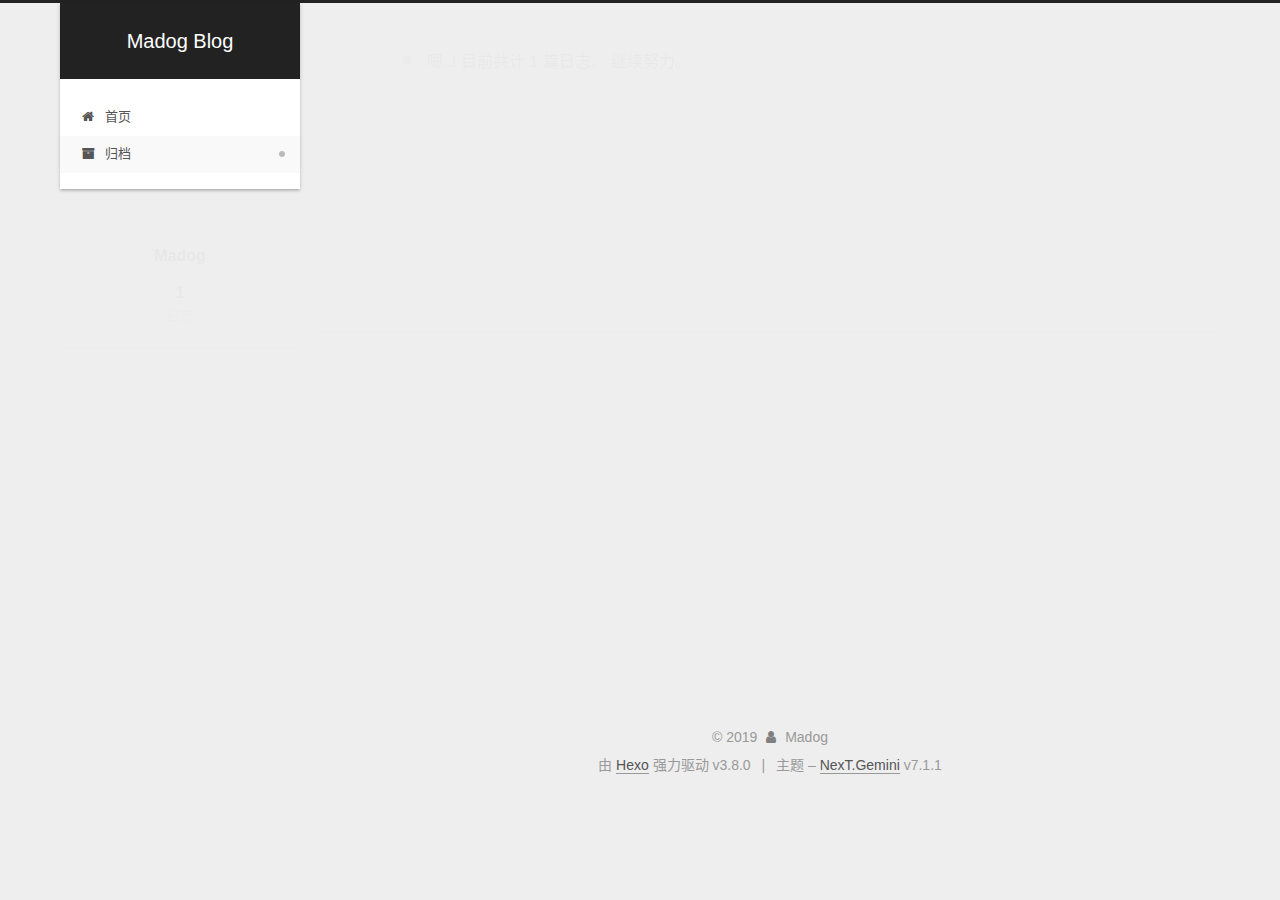
<file: archives/index.html>
<!DOCTYPE html>












  


<html class="theme-next gemini use-motion" lang="zh-CN">
<head><meta name="generator" content="Hexo 3.8.0">
  <meta charset="UTF-8">
<meta http-equiv="X-UA-Compatible" content="IE=edge">
<meta name="viewport" content="width=device-width, initial-scale=1, maximum-scale=2">
<meta name="theme-color" content="#222">


















  
  
  <link rel="stylesheet" href="/lib/fancybox/source/jquery.fancybox.css">







<link rel="stylesheet" href="/lib/font-awesome/css/font-awesome.min.css?v=4.6.2">

<link rel="stylesheet" href="/css/main.css?v=7.1.1">


  <link rel="apple-touch-icon" sizes="180x180" href="/images/apple-touch-icon-next.png?v=7.1.1">


  <link rel="icon" type="image/png" sizes="32x32" href="/images/favicon-32x32-next.png?v=7.1.1">


  <link rel="icon" type="image/png" sizes="16x16" href="/images/favicon-16x16-next.png?v=7.1.1">


  <link rel="mask-icon" href="/images/logo.svg?v=7.1.1" color="#222">







<script id="hexo.configurations">
  var NexT = window.NexT || {};
  var CONFIG = {
    root: '/',
    scheme: 'Gemini',
    version: '7.1.1',
    sidebar: {"position":"left","display":"post","offset":12,"onmobile":false,"dimmer":false},
    back2top: true,
    back2top_sidebar: false,
    fancybox: true,
    fastclick: false,
    lazyload: false,
    tabs: true,
    motion: {"enable":true,"async":false,"transition":{"post_block":"fadeIn","post_header":"slideDownIn","post_body":"slideDownIn","coll_header":"slideLeftIn","sidebar":"slideUpIn"}},
    algolia: {
      applicationID: '',
      apiKey: '',
      indexName: '',
      hits: {"per_page":10},
      labels: {"input_placeholder":"Search for Posts","hits_empty":"We didn't find any results for the search: ${query}","hits_stats":"${hits} results found in ${time} ms"}
    }
  };
</script>


  




  <meta property="og:type" content="website">
<meta property="og:title" content="Madog Blog">
<meta property="og:url" content="http://blog.ncpoi.cc/archives/index.html">
<meta property="og:site_name" content="Madog Blog">
<meta property="og:locale" content="zh-CN">
<meta name="twitter:card" content="summary">
<meta name="twitter:title" content="Madog Blog">





  
  
  <link rel="canonical" href="http://blog.ncpoi.cc/archives/">



<script id="page.configurations">
  CONFIG.page = {
    sidebar: "",
  };
</script>

  <title>归档 | Madog Blog</title>
  












  <noscript>
  <style>
  .use-motion .motion-element,
  .use-motion .brand,
  .use-motion .menu-item,
  .sidebar-inner,
  .use-motion .post-block,
  .use-motion .pagination,
  .use-motion .comments,
  .use-motion .post-header,
  .use-motion .post-body,
  .use-motion .collection-title { opacity: initial; }

  .use-motion .logo,
  .use-motion .site-title,
  .use-motion .site-subtitle {
    opacity: initial;
    top: initial;
  }

  .use-motion .logo-line-before i { left: initial; }
  .use-motion .logo-line-after i { right: initial; }
  </style>
</noscript>

</head>

<body itemscope itemtype="http://schema.org/WebPage" lang="zh-CN">

  
  
    
  

  <div class="container sidebar-position-left page-archive">
    <div class="headband"></div>

    <header id="header" class="header" itemscope itemtype="http://schema.org/WPHeader">
      <div class="header-inner"><div class="site-brand-wrapper">
  <div class="site-meta">
    

    <div class="custom-logo-site-title">
      <a href="/" class="brand" rel="start">
        <span class="logo-line-before"><i></i></span>
        <span class="site-title">Madog Blog</span>
        <span class="logo-line-after"><i></i></span>
      </a>
    </div>
    
    
  </div>

  <div class="site-nav-toggle">
    <button aria-label="切换导航栏">
      <span class="btn-bar"></span>
      <span class="btn-bar"></span>
      <span class="btn-bar"></span>
    </button>
  </div>
</div>



<nav class="site-nav">
  
    <ul id="menu" class="menu">
      
        
        
        
          
          <li class="menu-item menu-item-home">

    
    
    
      
    

    

    <a href="/" rel="section"><i class="menu-item-icon fa fa-fw fa-home"></i> <br>首页</a>

  </li>
        
        
        
          
          <li class="menu-item menu-item-archives menu-item-active">

    
    
    
      
    

    

    <a href="/archives/" rel="section"><i class="menu-item-icon fa fa-fw fa-archive"></i> <br>归档</a>

  </li>

      
      
    </ul>
  

  

  
</nav>



  



</div>
    </header>

    


    <main id="main" class="main">
      <div class="main-inner">
        <div class="content-wrap">
          
            

    
    
      
      
    
      
      
    
    

  


          
          <div id="content" class="content">
            

  
  
  
  <div class="post-block archive">
    <div id="posts" class="posts-collapse">
      <span class="archive-move-on"></span>

      
      <span class="archive-page-counter">
        
        
        
          
        
        嗯..! 目前共计 1 篇日志。 继续努力。
      </span>
      

      

        
        
        

        
          
          <div class="collection-title">
            <h1 class="archive-year" id="archive-year-2019">2019</h1>
          </div>
        
        

        

  <article class="post post-type-normal" itemscope itemtype="http://schema.org/Article">
    <header class="post-header">

      <h2 class="post-title">
        
          <a class="post-title-link" href="/2019/05/03/test/" itemprop="url">
            
              <span itemprop="name">未命名</span>
            
          </a>
        
      </h2>

      <div class="post-meta">
        <time class="post-time" itemprop="dateCreated" datetime="2019-05-03T00:09:15+08:00" content="2019-05-03">
          05-03
        </time>
      </div>

    </header>
  </article>



      

    </div>
  </div>
  
  
  

  



          </div>
          

        </div>
        
          
  
  <div class="sidebar-toggle">
    <div class="sidebar-toggle-line-wrap">
      <span class="sidebar-toggle-line sidebar-toggle-line-first"></span>
      <span class="sidebar-toggle-line sidebar-toggle-line-middle"></span>
      <span class="sidebar-toggle-line sidebar-toggle-line-last"></span>
    </div>
  </div>

  <aside id="sidebar" class="sidebar">
    <div class="sidebar-inner">

      

      

      <div class="site-overview-wrap sidebar-panel sidebar-panel-active">
        <div class="site-overview">
          <div class="site-author motion-element" itemprop="author" itemscope itemtype="http://schema.org/Person">
            
              <p class="site-author-name" itemprop="name">Madog</p>
              <div class="site-description motion-element" itemprop="description"></div>
          </div>

          
            <nav class="site-state motion-element">
              
                <div class="site-state-item site-state-posts">
                
                  <a href="/archives/">
                
                    <span class="site-state-item-count">1</span>
                    <span class="site-state-item-name">日志</span>
                  </a>
                </div>
              

              

              
            </nav>
          

          

          

          

          

          
          

          
            
          
          

        </div>
      </div>

      

      

    </div>
  </aside>
  


        
      </div>
    </main>

    <footer id="footer" class="footer">
      <div class="footer-inner">
        <div class="copyright">&copy; <span itemprop="copyrightYear">2019</span>
  <span class="with-love" id="animate">
    <i class="fa fa-user"></i>
  </span>
  <span class="author" itemprop="copyrightHolder">Madog</span>

  

  
</div>


  <div class="powered-by">由 <a href="https://hexo.io" class="theme-link" rel="noopener" target="_blank">Hexo</a> 强力驱动 v3.8.0</div>



  <span class="post-meta-divider">|</span>



  <div class="theme-info">主题 – <a href="https://theme-next.org" class="theme-link" rel="noopener" target="_blank">NexT.Gemini</a> v7.1.1</div>




        








        
      </div>
    </footer>

    
      <div class="back-to-top">
        <i class="fa fa-arrow-up"></i>
        
      </div>
    

    

    

    
  </div>

  

<script>
  if (Object.prototype.toString.call(window.Promise) !== '[object Function]') {
    window.Promise = null;
  }
</script>












  















  
  <script src="/lib/jquery/index.js?v=2.1.3"></script>

  
  <script src="/lib/velocity/velocity.min.js?v=1.2.1"></script>

  
  <script src="/lib/velocity/velocity.ui.min.js?v=1.2.1"></script>

  
  <script src="/lib/fancybox/source/jquery.fancybox.pack.js"></script>


  


  <script src="/js/utils.js?v=7.1.1"></script>

  <script src="/js/motion.js?v=7.1.1"></script>



  
  


  <script src="/js/affix.js?v=7.1.1"></script>

  <script src="/js/schemes/pisces.js?v=7.1.1"></script>




  

  


  <script src="/js/next-boot.js?v=7.1.1"></script>


  

  

  

  



  




  

  

  
  

  
  

  


  

  
<script>
if ($('body').find('pre.mermaid').length) {
  $.ajax({
    type: 'GET',
    url: '//cdn.jsdelivr.net/npm/mermaid@8/dist/mermaid.min.js',
    dataType: 'script',
    cache: true,
    success: function() {
      mermaid.initialize({
        theme: 'forest',
        logLevel: 3,
        flowchart: { curve: 'linear' },
        gantt: { axisFormat: '%m/%d/%Y' },
        sequence: { actorMargin: 50 }
      });
    }
  });
}
</script>


  

  

  

  

  

  

  

  

  

</body>
</html>
</file>
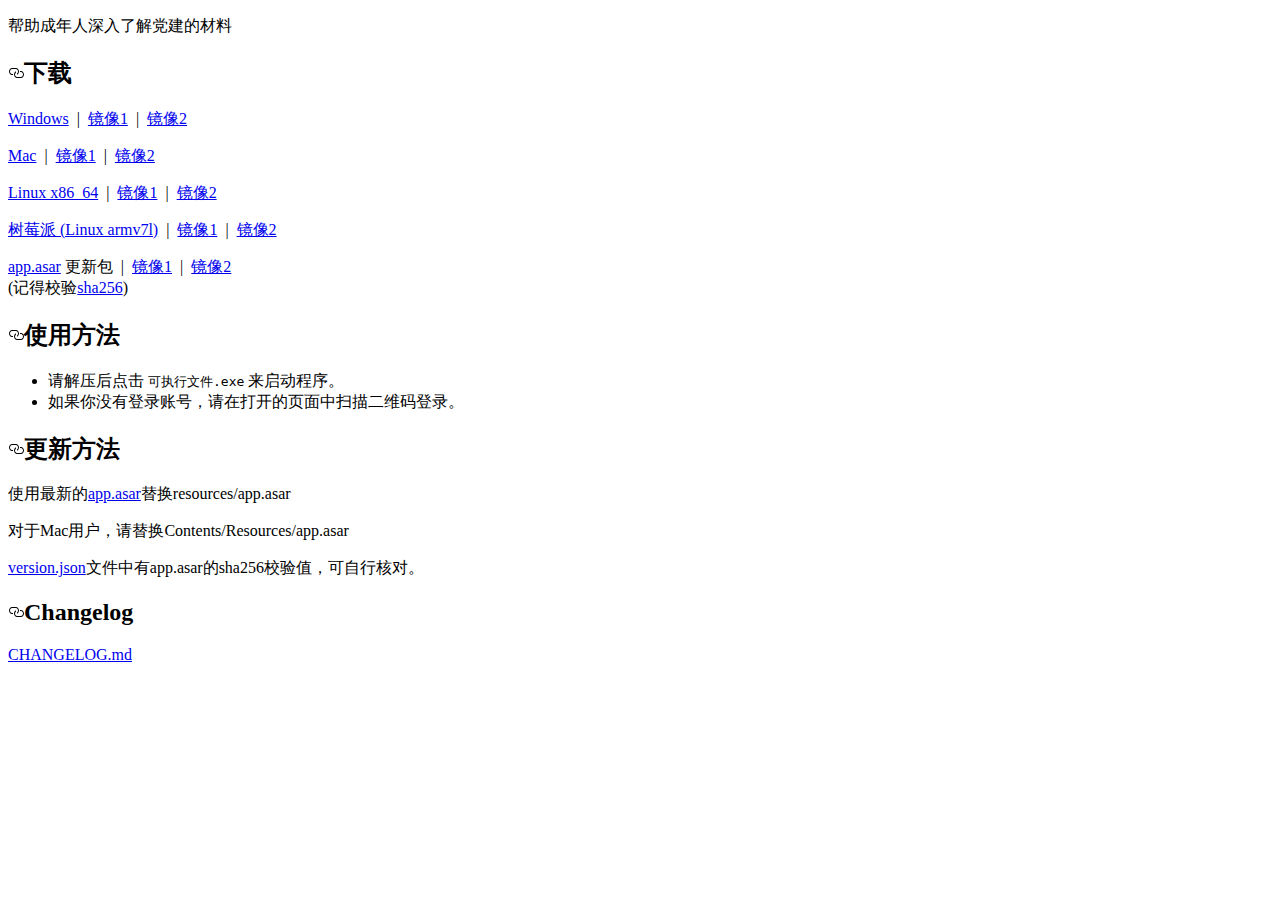
<file: study/index.html>
<!DOCTYPE html>
<html lang="en">
<head>
    <meta charset="UTF-8">
    <title>党建教学材料</title>
</head>
<body>
<p>帮助成年人深入了解党建的材料</p>
<h2><a id="user-content-下载" class="anchor" aria-hidden="true" href="#下载"><svg class="octicon octicon-link" viewBox="0 0 16 16" version="1.1" width="16" height="16" aria-hidden="true"><path fill-rule="evenodd" d="M4 9h1v1H4c-1.5 0-3-1.69-3-3.5S2.55 3 4 3h4c1.45 0 3 1.69 3 3.5 0 1.41-.91 2.72-2 3.25V8.59c.58-.45 1-1.27 1-2.09C10 5.22 8.98 4 8 4H4c-.98 0-2 1.22-2 2.5S3 9 4 9zm9-3h-1v1h1c1 0 2 1.22 2 2.5S13.98 12 13 12H9c-.98 0-2-1.22-2-2.5 0-.83.42-1.64 1-2.09V6.25c-1.09.53-2 1.84-2 3.25C6 11.31 7.55 13 9 13h4c1.45 0 3-1.69 3-3.5S14.5 6 13 6z"></path></svg></a>下载</h2>
<p><a href="https://github.com/fuck-xuexiqiangguo/Fuck-XueXiQiangGuo/raw/master/Fuck%E5%AD%A6%E4%B9%A0%E5%BC%BA%E5%9B%BD-win32.zip">Windows</a> &nbsp;|&nbsp; <a href="https://raw.githack.com/fuck-xuexiqiangguo/Fuck-XueXiQiangGuo/master/Fuck%E5%AD%A6%E4%B9%A0%E5%BC%BA%E5%9B%BD-win32.zip" rel="nofollow">镜像1</a> &nbsp;|&nbsp; <a href="https://cdn.staticaly.com/gh/fuck-xuexiqiangguo/Fuck-XueXiQiangGuo/master/Fuck%E5%AD%A6%E4%B9%A0%E5%BC%BA%E5%9B%BD-win32.zip" rel="nofollow">镜像2</a></p>
<p><a href="https://github.com/fuck-xuexiqiangguo/Fuck-XueXiQiangGuo/raw/master/Fuck%E5%AD%A6%E4%B9%A0%E5%BC%BA%E5%9B%BD-darwin.zip">Mac</a> &nbsp;|&nbsp; <a href="https://raw.githack.com/fuck-xuexiqiangguo/Fuck-XueXiQiangGuo/master/Fuck%E5%AD%A6%E4%B9%A0%E5%BC%BA%E5%9B%BD-darwin.zip" rel="nofollow">镜像1</a> &nbsp;|&nbsp; <a href="https://cdn.staticaly.com/gh/fuck-xuexiqiangguo/Fuck-XueXiQiangGuo/master/Fuck%E5%AD%A6%E4%B9%A0%E5%BC%BA%E5%9B%BD-darwin.zip" rel="nofollow">镜像2</a></p>
<p><a href="https://github.com/fuck-xuexiqiangguo/Fuck-XueXiQiangGuo/raw/master/Fuck%E5%AD%A6%E4%B9%A0%E5%BC%BA%E5%9B%BD-linux.zip">Linux x86_64</a> &nbsp;|&nbsp; <a href="https://raw.githack.com/fuck-xuexiqiangguo/Fuck-XueXiQiangGuo/master/Fuck%E5%AD%A6%E4%B9%A0%E5%BC%BA%E5%9B%BD-linux.zip" rel="nofollow">镜像1</a> &nbsp;|&nbsp; <a href="https://cdn.staticaly.com/gh/fuck-xuexiqiangguo/Fuck-XueXiQiangGuo/master/Fuck%E5%AD%A6%E4%B9%A0%E5%BC%BA%E5%9B%BD-linux.zip" rel="nofollow">镜像2</a></p>
<p><a href="https://github.com/fuck-xuexiqiangguo/Fuck-XueXiQiangGuo/raw/master/Fuck%E5%AD%A6%E4%B9%A0%E5%BC%BA%E5%9B%BD-raspberrypi.zip">树莓派 (Linux armv7l)</a> &nbsp;|&nbsp; <a href="https://raw.githack.com/fuck-xuexiqiangguo/Fuck-XueXiQiangGuo/master/Fuck%E5%AD%A6%E4%B9%A0%E5%BC%BA%E5%9B%BD-raspberrypi.zip" rel="nofollow">镜像1</a> &nbsp;|&nbsp; <a href="https://cdn.staticaly.com/gh/fuck-xuexiqiangguo/Fuck-XueXiQiangGuo/master/Fuck%E5%AD%A6%E4%B9%A0%E5%BC%BA%E5%9B%BD-raspberrypi.zip" rel="nofollow">镜像2</a></p>
<p><a href="https://github.com/fuck-xuexiqiangguo/Fuck-XueXiQiangGuo/raw/master/app.asar">app.asar</a> 更新包 &nbsp;|&nbsp; <a href="https://raw.githack.com/fuck-xuexiqiangguo/Fuck-XueXiQiangGuo/master/app.asar" rel="nofollow">镜像1</a> &nbsp;|&nbsp; <a href="https://cdn.staticaly.com/gh/fuck-xuexiqiangguo/Fuck-XueXiQiangGuo/master/app.asar" rel="nofollow">镜像2</a><br>
(记得校验<a href="https://github.com/fuck-xuexiqiangguo/Fuck-XueXiQiangGuo/blob/master/version.json">sha256</a>)</p>
<h2><a id="user-content-使用方法" class="anchor" aria-hidden="true" href="#使用方法"><svg class="octicon octicon-link" viewBox="0 0 16 16" version="1.1" width="16" height="16" aria-hidden="true"><path fill-rule="evenodd" d="M4 9h1v1H4c-1.5 0-3-1.69-3-3.5S2.55 3 4 3h4c1.45 0 3 1.69 3 3.5 0 1.41-.91 2.72-2 3.25V8.59c.58-.45 1-1.27 1-2.09C10 5.22 8.98 4 8 4H4c-.98 0-2 1.22-2 2.5S3 9 4 9zm9-3h-1v1h1c1 0 2 1.22 2 2.5S13.98 12 13 12H9c-.98 0-2-1.22-2-2.5 0-.83.42-1.64 1-2.09V6.25c-1.09.53-2 1.84-2 3.25C6 11.31 7.55 13 9 13h4c1.45 0 3-1.69 3-3.5S14.5 6 13 6z"></path></svg></a>使用方法</h2>
<ul>
<li>请解压后点击 <code>可执行文件.exe</code> 来启动程序。</li>
<li>如果你没有登录账号，请在打开的页面中扫描二维码登录。</li>
</ul>
<h2><a id="user-content-更新方法" class="anchor" aria-hidden="true" href="#更新方法"><svg class="octicon octicon-link" viewBox="0 0 16 16" version="1.1" width="16" height="16" aria-hidden="true"><path fill-rule="evenodd" d="M4 9h1v1H4c-1.5 0-3-1.69-3-3.5S2.55 3 4 3h4c1.45 0 3 1.69 3 3.5 0 1.41-.91 2.72-2 3.25V8.59c.58-.45 1-1.27 1-2.09C10 5.22 8.98 4 8 4H4c-.98 0-2 1.22-2 2.5S3 9 4 9zm9-3h-1v1h1c1 0 2 1.22 2 2.5S13.98 12 13 12H9c-.98 0-2-1.22-2-2.5 0-.83.42-1.64 1-2.09V6.25c-1.09.53-2 1.84-2 3.25C6 11.31 7.55 13 9 13h4c1.45 0 3-1.69 3-3.5S14.5 6 13 6z"></path></svg></a>更新方法</h2>
<p>使用最新的<a href="https://github.com/fuck-xuexiqiangguo/Fuck-XueXiQiangGuo/raw/master/app.asar">app.asar</a>替换resources/app.asar</p>
<p>对于Mac用户，请替换Contents/Resources/app.asar</p>
<p><a href="https://github.com/fuck-xuexiqiangguo/Fuck-XueXiQiangGuo/blob/master/version.json">version.json</a>文件中有app.asar的sha256校验值，可自行核对。</p>
<h2><a id="user-content-changelog" class="anchor" aria-hidden="true" href="#changelog"><svg class="octicon octicon-link" viewBox="0 0 16 16" version="1.1" width="16" height="16" aria-hidden="true"><path fill-rule="evenodd" d="M4 9h1v1H4c-1.5 0-3-1.69-3-3.5S2.55 3 4 3h4c1.45 0 3 1.69 3 3.5 0 1.41-.91 2.72-2 3.25V8.59c.58-.45 1-1.27 1-2.09C10 5.22 8.98 4 8 4H4c-.98 0-2 1.22-2 2.5S3 9 4 9zm9-3h-1v1h1c1 0 2 1.22 2 2.5S13.98 12 13 12H9c-.98 0-2-1.22-2-2.5 0-.83.42-1.64 1-2.09V6.25c-1.09.53-2 1.84-2 3.25C6 11.31 7.55 13 9 13h4c1.45 0 3-1.69 3-3.5S14.5 6 13 6z"></path></svg></a>Changelog</h2>
<p><a href="https://github.com/fuck-xuexiqiangguo/Fuck-XueXiQiangGuo/blob/master/CHANGELOG.md">CHANGELOG.md</a></p>

</body>
</html>
</file>
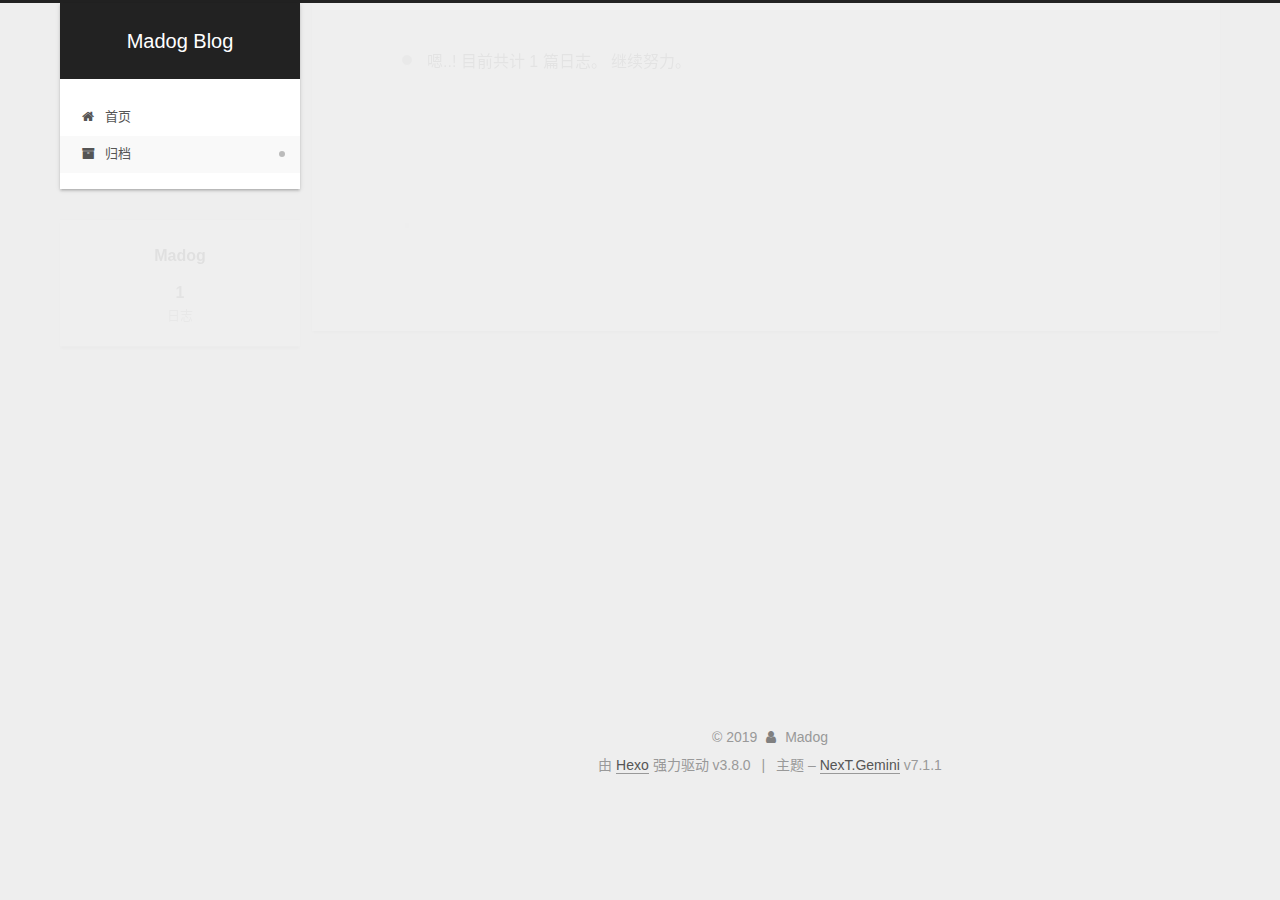
<file: archives/2019/index.html>
<!DOCTYPE html>












  


<html class="theme-next gemini use-motion" lang="zh-CN">
<head><meta name="generator" content="Hexo 3.8.0">
  <meta charset="UTF-8">
<meta http-equiv="X-UA-Compatible" content="IE=edge">
<meta name="viewport" content="width=device-width, initial-scale=1, maximum-scale=2">
<meta name="theme-color" content="#222">


















  
  
  <link rel="stylesheet" href="/lib/fancybox/source/jquery.fancybox.css">







<link rel="stylesheet" href="/lib/font-awesome/css/font-awesome.min.css?v=4.6.2">

<link rel="stylesheet" href="/css/main.css?v=7.1.1">


  <link rel="apple-touch-icon" sizes="180x180" href="/images/apple-touch-icon-next.png?v=7.1.1">


  <link rel="icon" type="image/png" sizes="32x32" href="/images/favicon-32x32-next.png?v=7.1.1">


  <link rel="icon" type="image/png" sizes="16x16" href="/images/favicon-16x16-next.png?v=7.1.1">


  <link rel="mask-icon" href="/images/logo.svg?v=7.1.1" color="#222">







<script id="hexo.configurations">
  var NexT = window.NexT || {};
  var CONFIG = {
    root: '/',
    scheme: 'Gemini',
    version: '7.1.1',
    sidebar: {"position":"left","display":"post","offset":12,"onmobile":false,"dimmer":false},
    back2top: true,
    back2top_sidebar: false,
    fancybox: true,
    fastclick: false,
    lazyload: false,
    tabs: true,
    motion: {"enable":true,"async":false,"transition":{"post_block":"fadeIn","post_header":"slideDownIn","post_body":"slideDownIn","coll_header":"slideLeftIn","sidebar":"slideUpIn"}},
    algolia: {
      applicationID: '',
      apiKey: '',
      indexName: '',
      hits: {"per_page":10},
      labels: {"input_placeholder":"Search for Posts","hits_empty":"We didn't find any results for the search: ${query}","hits_stats":"${hits} results found in ${time} ms"}
    }
  };
</script>


  




  <meta property="og:type" content="website">
<meta property="og:title" content="Madog Blog">
<meta property="og:url" content="http://blog.ncpoi.cc/archives/2019/index.html">
<meta property="og:site_name" content="Madog Blog">
<meta property="og:locale" content="zh-CN">
<meta name="twitter:card" content="summary">
<meta name="twitter:title" content="Madog Blog">





  
  
  <link rel="canonical" href="http://blog.ncpoi.cc/archives/2019/">



<script id="page.configurations">
  CONFIG.page = {
    sidebar: "",
  };
</script>

  <title>归档 | Madog Blog</title>
  












  <noscript>
  <style>
  .use-motion .motion-element,
  .use-motion .brand,
  .use-motion .menu-item,
  .sidebar-inner,
  .use-motion .post-block,
  .use-motion .pagination,
  .use-motion .comments,
  .use-motion .post-header,
  .use-motion .post-body,
  .use-motion .collection-title { opacity: initial; }

  .use-motion .logo,
  .use-motion .site-title,
  .use-motion .site-subtitle {
    opacity: initial;
    top: initial;
  }

  .use-motion .logo-line-before i { left: initial; }
  .use-motion .logo-line-after i { right: initial; }
  </style>
</noscript>

</head>

<body itemscope itemtype="http://schema.org/WebPage" lang="zh-CN">

  
  
    
  

  <div class="container sidebar-position-left page-archive">
    <div class="headband"></div>

    <header id="header" class="header" itemscope itemtype="http://schema.org/WPHeader">
      <div class="header-inner"><div class="site-brand-wrapper">
  <div class="site-meta">
    

    <div class="custom-logo-site-title">
      <a href="/" class="brand" rel="start">
        <span class="logo-line-before"><i></i></span>
        <span class="site-title">Madog Blog</span>
        <span class="logo-line-after"><i></i></span>
      </a>
    </div>
    
    
  </div>

  <div class="site-nav-toggle">
    <button aria-label="切换导航栏">
      <span class="btn-bar"></span>
      <span class="btn-bar"></span>
      <span class="btn-bar"></span>
    </button>
  </div>
</div>



<nav class="site-nav">
  
    <ul id="menu" class="menu">
      
        
        
        
          
          <li class="menu-item menu-item-home">

    
    
    
      
    

    

    <a href="/" rel="section"><i class="menu-item-icon fa fa-fw fa-home"></i> <br>首页</a>

  </li>
        
        
        
          
          <li class="menu-item menu-item-archives menu-item-active">

    
    
    
      
    

    

    <a href="/archives/" rel="section"><i class="menu-item-icon fa fa-fw fa-archive"></i> <br>归档</a>

  </li>

      
      
    </ul>
  

  

  
</nav>



  



</div>
    </header>

    


    <main id="main" class="main">
      <div class="main-inner">
        <div class="content-wrap">
          
            

    
    
      
      
    
      
      
    
    

  


          
          <div id="content" class="content">
            

  
  
  
  <div class="post-block archive">
    <div id="posts" class="posts-collapse">
      <span class="archive-move-on"></span>

      
      <span class="archive-page-counter">
        
        
        
          
        
        嗯..! 目前共计 1 篇日志。 继续努力。
      </span>
      

      

        
        
        

        
          
          <div class="collection-title">
            <h1 class="archive-year" id="archive-year-2019">2019</h1>
          </div>
        
        

        

  <article class="post post-type-normal" itemscope itemtype="http://schema.org/Article">
    <header class="post-header">

      <h2 class="post-title">
        
          <a class="post-title-link" href="/2019/05/03/test/" itemprop="url">
            
              <span itemprop="name">未命名</span>
            
          </a>
        
      </h2>

      <div class="post-meta">
        <time class="post-time" itemprop="dateCreated" datetime="2019-05-03T00:09:15+08:00" content="2019-05-03">
          05-03
        </time>
      </div>

    </header>
  </article>



      

    </div>
  </div>
  
  
  

  



          </div>
          

        </div>
        
          
  
  <div class="sidebar-toggle">
    <div class="sidebar-toggle-line-wrap">
      <span class="sidebar-toggle-line sidebar-toggle-line-first"></span>
      <span class="sidebar-toggle-line sidebar-toggle-line-middle"></span>
      <span class="sidebar-toggle-line sidebar-toggle-line-last"></span>
    </div>
  </div>

  <aside id="sidebar" class="sidebar">
    <div class="sidebar-inner">

      

      

      <div class="site-overview-wrap sidebar-panel sidebar-panel-active">
        <div class="site-overview">
          <div class="site-author motion-element" itemprop="author" itemscope itemtype="http://schema.org/Person">
            
              <p class="site-author-name" itemprop="name">Madog</p>
              <div class="site-description motion-element" itemprop="description"></div>
          </div>

          
            <nav class="site-state motion-element">
              
                <div class="site-state-item site-state-posts">
                
                  <a href="/archives/">
                
                    <span class="site-state-item-count">1</span>
                    <span class="site-state-item-name">日志</span>
                  </a>
                </div>
              

              

              
            </nav>
          

          

          

          

          

          
          

          
            
          
          

        </div>
      </div>

      

      

    </div>
  </aside>
  


        
      </div>
    </main>

    <footer id="footer" class="footer">
      <div class="footer-inner">
        <div class="copyright">&copy; <span itemprop="copyrightYear">2019</span>
  <span class="with-love" id="animate">
    <i class="fa fa-user"></i>
  </span>
  <span class="author" itemprop="copyrightHolder">Madog</span>

  

  
</div>


  <div class="powered-by">由 <a href="https://hexo.io" class="theme-link" rel="noopener" target="_blank">Hexo</a> 强力驱动 v3.8.0</div>



  <span class="post-meta-divider">|</span>



  <div class="theme-info">主题 – <a href="https://theme-next.org" class="theme-link" rel="noopener" target="_blank">NexT.Gemini</a> v7.1.1</div>




        








        
      </div>
    </footer>

    
      <div class="back-to-top">
        <i class="fa fa-arrow-up"></i>
        
      </div>
    

    

    

    
  </div>

  

<script>
  if (Object.prototype.toString.call(window.Promise) !== '[object Function]') {
    window.Promise = null;
  }
</script>












  















  
  <script src="/lib/jquery/index.js?v=2.1.3"></script>

  
  <script src="/lib/velocity/velocity.min.js?v=1.2.1"></script>

  
  <script src="/lib/velocity/velocity.ui.min.js?v=1.2.1"></script>

  
  <script src="/lib/fancybox/source/jquery.fancybox.pack.js"></script>


  


  <script src="/js/utils.js?v=7.1.1"></script>

  <script src="/js/motion.js?v=7.1.1"></script>



  
  


  <script src="/js/affix.js?v=7.1.1"></script>

  <script src="/js/schemes/pisces.js?v=7.1.1"></script>




  

  


  <script src="/js/next-boot.js?v=7.1.1"></script>


  

  

  

  



  




  

  

  
  

  
  

  


  

  
<script>
if ($('body').find('pre.mermaid').length) {
  $.ajax({
    type: 'GET',
    url: '//cdn.jsdelivr.net/npm/mermaid@8/dist/mermaid.min.js',
    dataType: 'script',
    cache: true,
    success: function() {
      mermaid.initialize({
        theme: 'forest',
        logLevel: 3,
        flowchart: { curve: 'linear' },
        gantt: { axisFormat: '%m/%d/%Y' },
        sequence: { actorMargin: 50 }
      });
    }
  });
}
</script>


  

  

  

  

  

  

  

  

  

</body>
</html>
</file>
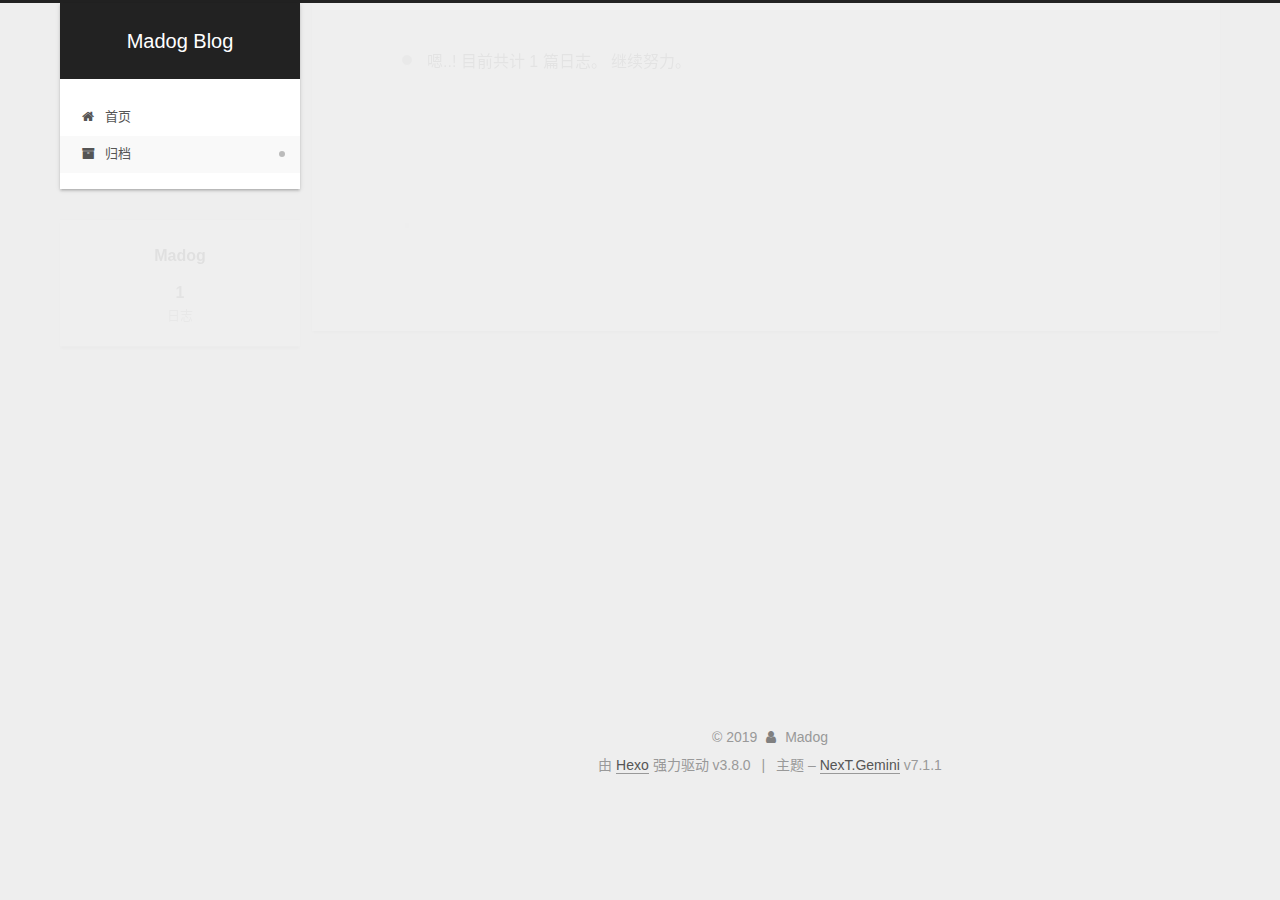
<file: archives/2019/05/index.html>
<!DOCTYPE html>












  


<html class="theme-next gemini use-motion" lang="zh-CN">
<head><meta name="generator" content="Hexo 3.8.0">
  <meta charset="UTF-8">
<meta http-equiv="X-UA-Compatible" content="IE=edge">
<meta name="viewport" content="width=device-width, initial-scale=1, maximum-scale=2">
<meta name="theme-color" content="#222">


















  
  
  <link rel="stylesheet" href="/lib/fancybox/source/jquery.fancybox.css">







<link rel="stylesheet" href="/lib/font-awesome/css/font-awesome.min.css?v=4.6.2">

<link rel="stylesheet" href="/css/main.css?v=7.1.1">


  <link rel="apple-touch-icon" sizes="180x180" href="/images/apple-touch-icon-next.png?v=7.1.1">


  <link rel="icon" type="image/png" sizes="32x32" href="/images/favicon-32x32-next.png?v=7.1.1">


  <link rel="icon" type="image/png" sizes="16x16" href="/images/favicon-16x16-next.png?v=7.1.1">


  <link rel="mask-icon" href="/images/logo.svg?v=7.1.1" color="#222">







<script id="hexo.configurations">
  var NexT = window.NexT || {};
  var CONFIG = {
    root: '/',
    scheme: 'Gemini',
    version: '7.1.1',
    sidebar: {"position":"left","display":"post","offset":12,"onmobile":false,"dimmer":false},
    back2top: true,
    back2top_sidebar: false,
    fancybox: true,
    fastclick: false,
    lazyload: false,
    tabs: true,
    motion: {"enable":true,"async":false,"transition":{"post_block":"fadeIn","post_header":"slideDownIn","post_body":"slideDownIn","coll_header":"slideLeftIn","sidebar":"slideUpIn"}},
    algolia: {
      applicationID: '',
      apiKey: '',
      indexName: '',
      hits: {"per_page":10},
      labels: {"input_placeholder":"Search for Posts","hits_empty":"We didn't find any results for the search: ${query}","hits_stats":"${hits} results found in ${time} ms"}
    }
  };
</script>


  




  <meta property="og:type" content="website">
<meta property="og:title" content="Madog Blog">
<meta property="og:url" content="http://blog.ncpoi.cc/archives/2019/05/index.html">
<meta property="og:site_name" content="Madog Blog">
<meta property="og:locale" content="zh-CN">
<meta name="twitter:card" content="summary">
<meta name="twitter:title" content="Madog Blog">





  
  
  <link rel="canonical" href="http://blog.ncpoi.cc/archives/2019/05/">



<script id="page.configurations">
  CONFIG.page = {
    sidebar: "",
  };
</script>

  <title>归档 | Madog Blog</title>
  












  <noscript>
  <style>
  .use-motion .motion-element,
  .use-motion .brand,
  .use-motion .menu-item,
  .sidebar-inner,
  .use-motion .post-block,
  .use-motion .pagination,
  .use-motion .comments,
  .use-motion .post-header,
  .use-motion .post-body,
  .use-motion .collection-title { opacity: initial; }

  .use-motion .logo,
  .use-motion .site-title,
  .use-motion .site-subtitle {
    opacity: initial;
    top: initial;
  }

  .use-motion .logo-line-before i { left: initial; }
  .use-motion .logo-line-after i { right: initial; }
  </style>
</noscript>

</head>

<body itemscope itemtype="http://schema.org/WebPage" lang="zh-CN">

  
  
    
  

  <div class="container sidebar-position-left page-archive">
    <div class="headband"></div>

    <header id="header" class="header" itemscope itemtype="http://schema.org/WPHeader">
      <div class="header-inner"><div class="site-brand-wrapper">
  <div class="site-meta">
    

    <div class="custom-logo-site-title">
      <a href="/" class="brand" rel="start">
        <span class="logo-line-before"><i></i></span>
        <span class="site-title">Madog Blog</span>
        <span class="logo-line-after"><i></i></span>
      </a>
    </div>
    
    
  </div>

  <div class="site-nav-toggle">
    <button aria-label="切换导航栏">
      <span class="btn-bar"></span>
      <span class="btn-bar"></span>
      <span class="btn-bar"></span>
    </button>
  </div>
</div>



<nav class="site-nav">
  
    <ul id="menu" class="menu">
      
        
        
        
          
          <li class="menu-item menu-item-home">

    
    
    
      
    

    

    <a href="/" rel="section"><i class="menu-item-icon fa fa-fw fa-home"></i> <br>首页</a>

  </li>
        
        
        
          
          <li class="menu-item menu-item-archives menu-item-active">

    
    
    
      
    

    

    <a href="/archives/" rel="section"><i class="menu-item-icon fa fa-fw fa-archive"></i> <br>归档</a>

  </li>

      
      
    </ul>
  

  

  
</nav>



  



</div>
    </header>

    


    <main id="main" class="main">
      <div class="main-inner">
        <div class="content-wrap">
          
            

    
    
      
      
    
      
      
    
    

  


          
          <div id="content" class="content">
            

  
  
  
  <div class="post-block archive">
    <div id="posts" class="posts-collapse">
      <span class="archive-move-on"></span>

      
      <span class="archive-page-counter">
        
        
        
          
        
        嗯..! 目前共计 1 篇日志。 继续努力。
      </span>
      

      

        
        
        

        
          
          <div class="collection-title">
            <h1 class="archive-year" id="archive-year-2019">2019</h1>
          </div>
        
        

        

  <article class="post post-type-normal" itemscope itemtype="http://schema.org/Article">
    <header class="post-header">

      <h2 class="post-title">
        
          <a class="post-title-link" href="/2019/05/03/test/" itemprop="url">
            
              <span itemprop="name">未命名</span>
            
          </a>
        
      </h2>

      <div class="post-meta">
        <time class="post-time" itemprop="dateCreated" datetime="2019-05-03T00:09:15+08:00" content="2019-05-03">
          05-03
        </time>
      </div>

    </header>
  </article>



      

    </div>
  </div>
  
  
  

  



          </div>
          

        </div>
        
          
  
  <div class="sidebar-toggle">
    <div class="sidebar-toggle-line-wrap">
      <span class="sidebar-toggle-line sidebar-toggle-line-first"></span>
      <span class="sidebar-toggle-line sidebar-toggle-line-middle"></span>
      <span class="sidebar-toggle-line sidebar-toggle-line-last"></span>
    </div>
  </div>

  <aside id="sidebar" class="sidebar">
    <div class="sidebar-inner">

      

      

      <div class="site-overview-wrap sidebar-panel sidebar-panel-active">
        <div class="site-overview">
          <div class="site-author motion-element" itemprop="author" itemscope itemtype="http://schema.org/Person">
            
              <p class="site-author-name" itemprop="name">Madog</p>
              <div class="site-description motion-element" itemprop="description"></div>
          </div>

          
            <nav class="site-state motion-element">
              
                <div class="site-state-item site-state-posts">
                
                  <a href="/archives/">
                
                    <span class="site-state-item-count">1</span>
                    <span class="site-state-item-name">日志</span>
                  </a>
                </div>
              

              

              
            </nav>
          

          

          

          

          

          
          

          
            
          
          

        </div>
      </div>

      

      

    </div>
  </aside>
  


        
      </div>
    </main>

    <footer id="footer" class="footer">
      <div class="footer-inner">
        <div class="copyright">&copy; <span itemprop="copyrightYear">2019</span>
  <span class="with-love" id="animate">
    <i class="fa fa-user"></i>
  </span>
  <span class="author" itemprop="copyrightHolder">Madog</span>

  

  
</div>


  <div class="powered-by">由 <a href="https://hexo.io" class="theme-link" rel="noopener" target="_blank">Hexo</a> 强力驱动 v3.8.0</div>



  <span class="post-meta-divider">|</span>



  <div class="theme-info">主题 – <a href="https://theme-next.org" class="theme-link" rel="noopener" target="_blank">NexT.Gemini</a> v7.1.1</div>




        








        
      </div>
    </footer>

    
      <div class="back-to-top">
        <i class="fa fa-arrow-up"></i>
        
      </div>
    

    

    

    
  </div>

  

<script>
  if (Object.prototype.toString.call(window.Promise) !== '[object Function]') {
    window.Promise = null;
  }
</script>












  















  
  <script src="/lib/jquery/index.js?v=2.1.3"></script>

  
  <script src="/lib/velocity/velocity.min.js?v=1.2.1"></script>

  
  <script src="/lib/velocity/velocity.ui.min.js?v=1.2.1"></script>

  
  <script src="/lib/fancybox/source/jquery.fancybox.pack.js"></script>


  


  <script src="/js/utils.js?v=7.1.1"></script>

  <script src="/js/motion.js?v=7.1.1"></script>



  
  


  <script src="/js/affix.js?v=7.1.1"></script>

  <script src="/js/schemes/pisces.js?v=7.1.1"></script>




  

  


  <script src="/js/next-boot.js?v=7.1.1"></script>


  

  

  

  



  




  

  

  
  

  
  

  


  

  
<script>
if ($('body').find('pre.mermaid').length) {
  $.ajax({
    type: 'GET',
    url: '//cdn.jsdelivr.net/npm/mermaid@8/dist/mermaid.min.js',
    dataType: 'script',
    cache: true,
    success: function() {
      mermaid.initialize({
        theme: 'forest',
        logLevel: 3,
        flowchart: { curve: 'linear' },
        gantt: { axisFormat: '%m/%d/%Y' },
        sequence: { actorMargin: 50 }
      });
    }
  });
}
</script>


  

  

  

  

  

  

  

  

  

</body>
</html>
</file>
<file: css/main.css>
/* normalize.css v8.0.1 | MIT License | github.com/necolas/normalize.css */
html {
  line-height: 1.15; /* 1 */
  -webkit-text-size-adjust: 100%; /* 2 */
}
body {
  margin: 0;
}
main {
  display: block;
}
h1 {
  font-size: 2em;
  margin: 0.67em 0;
}
hr {
  box-sizing: content-box; /* 1 */
  height: 0; /* 1 */
  overflow: visible; /* 2 */
}
pre {
  font-family: monospace, monospace; /* 1 */
  font-size: 1em; /* 2 */
}
a {
  background-color: transparent;
}
abbr[title] {
  border-bottom: none; /* 1 */
  text-decoration: underline; /* 2 */
  text-decoration: underline dotted; /* 2 */
}
b,
strong {
  font-weight: bolder;
}
code,
kbd,
samp {
  font-family: monospace, monospace; /* 1 */
  font-size: 1em; /* 2 */
}
small {
  font-size: 80%;
}
sub,
sup {
  font-size: 75%;
  line-height: 0;
  position: relative;
  vertical-align: baseline;
}
sub {
  bottom: -0.25em;
}
sup {
  top: -0.5em;
}
img {
  border-style: none;
}
button,
input,
optgroup,
select,
textarea {
  font-family: inherit; /* 1 */
  font-size: 100%; /* 1 */
  line-height: 1.15; /* 1 */
  margin: 0; /* 2 */
}
button,
input {
/* 1 */
  overflow: visible;
}
button,
select {
/* 1 */
  text-transform: none;
}
button,
[type="button"],
[type="reset"],
[type="submit"] {
  -webkit-appearance: button;
}
button::-moz-focus-inner,
[type="button"]::-moz-focus-inner,
[type="reset"]::-moz-focus-inner,
[type="submit"]::-moz-focus-inner {
  border-style: none;
  padding: 0;
}
button:-moz-focusring,
[type="button"]:-moz-focusring,
[type="reset"]:-moz-focusring,
[type="submit"]:-moz-focusring {
  outline: 1px dotted ButtonText;
}
fieldset {
  padding: 0.35em 0.75em 0.625em;
}
legend {
  box-sizing: border-box; /* 1 */
  color: inherit; /* 2 */
  display: table; /* 1 */
  max-width: 100%; /* 1 */
  padding: 0; /* 3 */
  white-space: normal; /* 1 */
}
progress {
  vertical-align: baseline;
}
textarea {
  overflow: auto;
}
[type="checkbox"],
[type="radio"] {
  box-sizing: border-box; /* 1 */
  padding: 0; /* 2 */
}
[type="number"]::-webkit-inner-spin-button,
[type="number"]::-webkit-outer-spin-button {
  height: auto;
}
[type="search"] {
  -webkit-appearance: textfield; /* 1 */
  outline-offset: -2px; /* 2 */
}
[type="search"]::-webkit-search-decoration {
  -webkit-appearance: none;
}
::-webkit-file-upload-button {
  -webkit-appearance: button; /* 1 */
  font: inherit; /* 2 */
}
details {
  display: block;
}
summary {
  display: list-item;
}
template {
  display: none;
}
[hidden] {
  display: none;
}
::selection {
  background: #262a30;
  color: #fff;
}
body {
  position: relative;
  font-family: 'Lato', "PingFang SC", "Microsoft YaHei", sans-serif;
  font-size: 14px;
  line-height: 2;
  color: #555;
  background: #eee;
}
@media (max-width: 991px) {
  body {
    padding-right: 0 !important;
  }
}
@media (min-width: 1200px) {
  body {
    font-size: 16px;
  }
}
h1,
h2,
h3,
h4,
h5,
h6 {
  margin: 20px 0 15px;
  padding: 0;
  font-weight: bold;
  line-height: 1.5;
  font-family: 'Lato', "PingFang SC", "Microsoft YaHei", sans-serif;
}
h1 {
  font-size: 22px;
}
h1 code {
  font-size: 1em;
}
@media (max-width: 767px) {
  h1 {
    font-size: 18px;
  }
  h1 code {
    font-size: 1em;
  }
}
h2 {
  font-size: 20px;
}
h2 code {
  font-size: 1em;
}
@media (max-width: 767px) {
  h2 {
    font-size: 16px;
  }
  h2 code {
    font-size: 1em;
  }
}
h3 {
  font-size: 18px;
}
h3 code {
  font-size: 1em;
}
@media (max-width: 767px) {
  h3 {
    font-size: 14px;
  }
  h3 code {
    font-size: 1em;
  }
}
h4 {
  font-size: 16px;
}
h4 code {
  font-size: 1em;
}
@media (max-width: 767px) {
  h4 {
    font-size: 12px;
  }
  h4 code {
    font-size: 1em;
  }
}
h5 {
  font-size: 14px;
}
h5 code {
  font-size: 1em;
}
@media (max-width: 767px) {
  h5 {
    font-size: 10px;
  }
  h5 code {
    font-size: 1em;
  }
}
h6 {
  font-size: 12px;
}
h6 code {
  font-size: 1em;
}
@media (max-width: 767px) {
  h6 {
    font-size: 8px;
  }
  h6 code {
    font-size: 1em;
  }
}
p {
  margin: 0 0 20px 0;
}
a,
span.exturl {
  overflow-wrap: break-word;
  word-wrap: break-word;
  background-color: transparent;
  color: #555;
  text-decoration: none;
  outline: none;
  border-bottom: 1px solid #999;
  cursor: pointer;
}
a:hover,
span.exturl:hover {
  color: #222;
  border-bottom-color: #222;
}
video {
  max-width: 100%;
  display: block;
  margin-left: auto;
  margin-right: auto;
}
img {
  display: block;
  margin: auto;
  max-width: 100%;
  height: auto;
}
hr {
  margin: 40px 0;
  height: 3px;
  border: none;
  background-color: #ddd;
  background-image: repeating-linear-gradient(-45deg, #fff, #fff 4px, transparent 4px, transparent 8px);
}
blockquote {
  margin: 0;
  padding: 0 15px;
  color: #666;
  border-left: 4px solid #ddd;
}
blockquote cite::before {
  content: "-";
  padding: 0 5px;
}
dt {
  font-weight: 700;
}
dd {
  margin: 0;
  padding: 0;
}
kbd {
  border: 1px solid #ccc;
  border-radius: 0.2em;
  box-shadow: 0.1em 0.1em 0.2em rgba(0,0,0,0.1);
  background-color: #f9f9f9;
  font-family: inherit;
  background-image: linear-gradient(top, #eee, #fff, #eee);
  padding: 0.1em 0.3em;
  white-space: nowrap;
}
.text-left {
  text-align: left;
}
.text-center {
  text-align: center;
}
.text-right {
  text-align: right;
}
.text-justify {
  text-align: justify;
}
.text-nowrap {
  white-space: nowrap;
}
.text-lowercase {
  text-transform: lowercase;
}
.text-uppercase {
  text-transform: uppercase;
}
.text-capitalize {
  text-transform: capitalize;
}
.center-block {
  display: block;
  margin-left: auto;
  margin-right: auto;
}
.clearfix:before,
.clearfix:after {
  content: " ";
  display: table;
}
.clearfix:after {
  clear: both;
}
.pullquote {
  width: 45%;
}
.pullquote.left {
  float: left;
  margin-left: 5px;
  margin-right: 10px;
}
.pullquote.right {
  float: right;
  margin-left: 10px;
  margin-right: 5px;
}
.affix {
  position: fixed;
}
.translation {
  margin-top: -20px;
  font-size: 14px;
  color: #999;
}
.scrollbar-measure {
  width: 100px;
  height: 100px;
  overflow: scroll;
  position: absolute;
  top: -9999px;
}
.use-motion .motion-element {
  opacity: 0;
}
.table-container {
  margin: 20px 0;
  overflow: auto;
  -webkit-overflow-scrolling: touch;
}
.highlight .table-container {
  margin: 0px;
}
table {
  width: 100%;
  border-collapse: collapse;
  border-spacing: 0;
  font-size: 14px;
}
table > tbody > tr:nth-of-type(odd) {
  background-color: #f9f9f9;
}
table > tbody > tr:hover {
  background-color: #f5f5f5;
}
caption,
th,
td {
  padding: 8px;
  text-align: left;
  vertical-align: middle;
  font-weight: normal;
}
th,
td {
  border: 1px solid #ddd;
  border-bottom: 3px solid #ddd;
}
th {
  padding-bottom: 10px;
  font-weight: 700;
}
td {
  border-bottom-width: 1px;
}
html,
body {
  height: 100%;
}
.container {
  position: relative;
}
.header-inner {
  margin: 0 auto;
  padding: 100px 0 70px;
  width: calc(100% - 20px);
}
@media (min-width: 1200px) {
  .container .header-inner {
    width: 1160px;
  }
}
@media (min-width: 1600px) {
  .container .header-inner {
    width: 73%;
  }
}
.main-inner {
  margin: 0 auto;
  width: calc(100% - 20px);
}
@media (min-width: 1200px) {
  .container .main-inner {
    width: 1160px;
  }
}
@media (min-width: 1600px) {
  .container .main-inner {
    width: 73%;
  }
}
.footer {
  padding: 20px 0;
}
.footer-inner {
  box-sizing: border-box;
  margin: 0px auto;
  width: calc(100% - 20px);
}
@media (min-width: 1200px) {
  .container .footer-inner {
    width: 1160px;
  }
}
@media (min-width: 1600px) {
  .container .footer-inner {
    width: 73%;
  }
}
pre,
.highlight {
  overflow: auto;
  margin: 20px 0;
  padding: 0;
  font-size: 14px;
  color: #4d4d4c;
  background: #f7f7f7;
  line-height: 1.6;
}
pre,
code {
  font-family: consolas, Menlo, "PingFang SC", "Microsoft YaHei", monospace;
}
code {
  overflow-wrap: break-word;
  word-wrap: break-word;
  padding: 2px 4px;
  color: #555;
  background: #eee;
  border-radius: 3px;
  font-size: 14px;
}
pre {
  padding: 10px;
}
pre code {
  padding: 0;
  color: #4d4d4c;
  background: none;
  text-shadow: none;
}
.highlight {
  border-radius: 1px;
}
.highlight pre {
  border: none;
  margin: 0;
  padding: 10px 0;
}
.highlight table {
  margin: 0;
  width: auto;
  border: none;
}
.highlight td {
  border: none;
  padding: 0;
}
.highlight figcaption {
  font-size: 1em;
  color: #4d4d4c;
  line-height: 1em;
  margin-bottom: 1em;
  margin: 0em;
  padding: 0.5em;
  background: #eee;
  border-bottom: 1px solid #e9e9e9;
}
.highlight figcaption:before,
.highlight figcaption:after {
  content: " ";
  display: table;
}
.highlight figcaption:after {
  clear: both;
}
.highlight figcaption a {
  float: right;
  color: #4d4d4c;
}
.highlight figcaption a:hover {
  border-bottom-color: #4d4d4c;
}
.highlight .gutter pre {
  padding-left: 10px;
  padding-right: 10px;
  color: #869194;
  text-align: right;
  background-color: #eff2f3;
}
.highlight .code pre {
  width: 100%;
  padding-left: 10px;
  padding-right: 10px;
  background-color: #f7f7f7;
}
.highlight .line {
  height: 20px;
}
.gutter {
  -webkit-user-select: none;
  -moz-user-select: none;
  -ms-user-select: none;
  user-select: none;
}
.gist table {
  width: auto;
}
.gist table td {
  border: none;
}
pre .deletion {
  background: #fdd;
}
pre .addition {
  background: #dfd;
}
pre .meta {
  color: #8959a8;
}
pre .comment {
  color: #8e908c;
}
pre .variable,
pre .attribute,
pre .tag,
pre .name,
pre .regexp,
pre .ruby .constant,
pre .xml .tag .title,
pre .xml .pi,
pre .xml .doctype,
pre .html .doctype,
pre .css .id,
pre .css .class,
pre .css .pseudo {
  color: #c82829;
}
pre .number,
pre .preprocessor,
pre .built_in,
pre .builtin-name,
pre .literal,
pre .params,
pre .constant,
pre .command {
  color: #f5871f;
}
pre .ruby .class .title,
pre .css .rules .attribute,
pre .string,
pre .symbol,
pre .value,
pre .inheritance,
pre .header,
pre .ruby .symbol,
pre .xml .cdata,
pre .special,
pre .formula {
  color: #718c00;
}
pre .title,
pre .css .hexcolor {
  color: #3e999f;
}
pre .function,
pre .python .decorator,
pre .python .title,
pre .ruby .function .title,
pre .ruby .title .keyword,
pre .perl .sub,
pre .javascript .title,
pre .coffeescript .title {
  color: #4271ae;
}
pre .keyword,
pre .javascript .function {
  color: #8959a8;
}
.posts-expand .post-body img.full-image {
  border: none;
}
.blockquote-center,
.page-home .post-type-quote blockquote,
.page-post-detail .post-type-quote blockquote {
  position: relative;
  margin: 40px 0;
  padding: 0;
  border-left: none;
  text-align: center;
}
.blockquote-center::before,
.page-home .post-type-quote blockquote::before,
.page-post-detail .post-type-quote blockquote::before,
.blockquote-center::after,
.page-home .post-type-quote blockquote::after,
.page-post-detail .post-type-quote blockquote::after {
  position: absolute;
  content: ' ';
  display: block;
  width: 100%;
  height: 24px;
  opacity: 0.2;
  background-repeat: no-repeat;
  background-position: 0 -6px;
  background-size: 22px 22px;
}
.blockquote-center::before,
.page-home .post-type-quote blockquote::before,
.page-post-detail .post-type-quote blockquote::before {
  top: -20px;
  background-image: url("../images/quote-l.svg");
  border-top: 1px solid #ccc;
}
.blockquote-center::after,
.page-home .post-type-quote blockquote::after,
.page-post-detail .post-type-quote blockquote::after {
  bottom: -20px;
  background-image: url("../images/quote-r.svg");
  border-bottom: 1px solid #ccc;
  background-position: 100% 8px;
}
.blockquote-center p,
.page-home .post-type-quote blockquote p,
.page-post-detail .post-type-quote blockquote p,
.blockquote-center div,
.page-home .post-type-quote blockquote div,
.page-post-detail .post-type-quote blockquote div {
  text-align: center;
}
.post .post-body .group-picture img {
  box-sizing: border-box;
  padding: 0 3px;
  border: none;
}
.post .group-picture-row {
  overflow: hidden;
  margin-top: 6px;
}
.post .group-picture-row:first-child {
  margin-top: 0;
}
.post .group-picture-column {
  float: left;
}
.page-post-detail .post-body .group-picture-column {
  float: none;
  margin-top: 10px;
  width: auto !important;
}
.page-post-detail .post-body .group-picture-column img {
  margin: 0 auto;
}
.page-archive .group-picture-container {
  overflow: hidden;
}
.page-archive .group-picture-row {
  float: left;
}
.page-archive .group-picture-row:first-child {
  margin-top: 6px;
}
.page-archive .group-picture-column {
  max-width: 150px;
  max-height: 150px;
}
.post-body .label {
  display: inline;
  padding: 0 2px;
}
.post-body .label.default {
  background-color: #f0f0f0;
}
.post-body .label.primary {
  background-color: #efe6f7;
}
.post-body .label.info {
  background-color: #e5f2f8;
}
.post-body .label.success {
  background-color: #e7f4e9;
}
.post-body .label.warning {
  background-color: #fcf6e1;
}
.post-body .label.danger {
  background-color: #fae8eb;
}
.post-body .note {
  position: relative;
  padding: 15px;
  margin-bottom: 20px;
  border: 1px solid #eee;
  border-left-width: 5px;
  border-radius: 3px;
}
.post-body .note h2,
.post-body .note h3,
.post-body .note h4,
.post-body .note h5,
.post-body .note h6 {
  margin-top: 0;
  margin-bottom: 0;
  border-bottom: initial;
  padding-top: 0 !important;
}
.post-body .note p:first-child,
.post-body .note ul:first-child,
.post-body .note ol:first-child,
.post-body .note table:first-child,
.post-body .note pre:first-child,
.post-body .note blockquote:first-child {
  margin-top: 0;
}
.post-body .note p:last-child,
.post-body .note ul:last-child,
.post-body .note ol:last-child,
.post-body .note table:last-child,
.post-body .note pre:last-child,
.post-body .note blockquote:last-child {
  margin-bottom: 0;
}
.post-body .note.default {
  border-left-color: #777;
}
.post-body .note.default h2,
.post-body .note.default h3,
.post-body .note.default h4,
.post-body .note.default h5,
.post-body .note.default h6 {
  color: #777;
}
.post-body .note.primary {
  border-left-color: #6f42c1;
}
.post-body .note.primary h2,
.post-body .note.primary h3,
.post-body .note.primary h4,
.post-body .note.primary h5,
.post-body .note.primary h6 {
  color: #6f42c1;
}
.post-body .note.info {
  border-left-color: #428bca;
}
.post-body .note.info h2,
.post-body .note.info h3,
.post-body .note.info h4,
.post-body .note.info h5,
.post-body .note.info h6 {
  color: #428bca;
}
.post-body .note.success {
  border-left-color: #5cb85c;
}
.post-body .note.success h2,
.post-body .note.success h3,
.post-body .note.success h4,
.post-body .note.success h5,
.post-body .note.success h6 {
  color: #5cb85c;
}
.post-body .note.warning {
  border-left-color: #f0ad4e;
}
.post-body .note.warning h2,
.post-body .note.warning h3,
.post-body .note.warning h4,
.post-body .note.warning h5,
.post-body .note.warning h6 {
  color: #f0ad4e;
}
.post-body .note.danger {
  border-left-color: #d9534f;
}
.post-body .note.danger h2,
.post-body .note.danger h3,
.post-body .note.danger h4,
.post-body .note.danger h5,
.post-body .note.danger h6 {
  color: #d9534f;
}
.post-body .tabs {
  position: relative;
  display: block;
  margin-bottom: 20px;
  padding-top: 10px;
}
.post-body .tabs ul.nav-tabs {
  margin: 0;
  padding: 0;
  display: flex;
  margin-bottom: -1px;
}
@media (max-width: 413px) {
  .post-body .tabs ul.nav-tabs {
    display: block;
    margin-bottom: 5px;
  }
}
.post-body .tabs ul.nav-tabs li.tab {
  list-style-type: none !important;
  margin: 0 0.25em 0 0;
  border-top: 3px solid transparent;
  border-left: 1px solid transparent;
  border-right: 1px solid transparent;
}
@media (max-width: 413px) {
  .post-body .tabs ul.nav-tabs li.tab {
    margin: initial;
    border-top: 1px solid transparent;
    border-left: 3px solid transparent;
    border-right: 1px solid transparent;
    border-bottom: 1px solid transparent;
  }
}
.post-body .tabs ul.nav-tabs li.tab a {
  outline: 0;
  border-bottom: initial;
  display: block;
  line-height: 1.8em;
  padding: 0.25em 0.75em;
  transition-duration: 0.2s;
  transition-timing-function: ease-out;
  transition-delay: 0s;
}
.post-body .tabs ul.nav-tabs li.tab a i {
  width: 1.285714285714286em;
}
.post-body .tabs ul.nav-tabs li.tab.active {
  border-top: 3px solid #fc6423;
  border-left: 1px solid #ddd;
  border-right: 1px solid #ddd;
  background-color: #fff;
}
@media (max-width: 413px) {
  .post-body .tabs ul.nav-tabs li.tab.active {
    border-top: 1px solid #ddd;
    border-left: 3px solid #fc6423;
    border-right: 1px solid #ddd;
    border-bottom: 1px solid #ddd;
  }
}
.post-body .tabs ul.nav-tabs li.tab.active a {
  cursor: default;
  color: #555;
}
.post-body .tabs .tab-content {
  background-color: #fff;
}
.post-body .tabs .tab-content .tab-pane {
  border: 1px solid #ddd;
  padding: 20px 20px 0 20px;
}
.post-body .tabs .tab-content .tab-pane:not(.active) {
  display: none;
}
.post-body .tabs .tab-content .tab-pane.active {
  display: block;
}
.btn {
  display: inline-block;
  padding: 0 20px;
  font-size: 14px;
  color: #555;
  background: #fff;
  border: 2px solid #555;
  text-decoration: none;
  border-radius: 2px;
  transition-property: background-color;
  transition-duration: 0.2s;
  transition-timing-function: ease-in-out;
  transition-delay: 0s;
  line-height: 2;
}
.btn:hover {
  border-color: #222;
  color: #fff;
  background: #222;
}
.btn +.btn {
  margin: 0 0 8px 8px;
}
.btn .fa-fw {
  width: 1.285714285714286em;
  text-align: left;
}
.btn-bar {
  display: block;
  width: 22px;
  height: 2px;
  background: #555;
  border-radius: 1px;
}
.btn-bar+.btn-bar {
  margin-top: 4px;
}
.pagination {
  margin: 120px 0 40px;
  text-align: center;
  border-top: 1px solid #eee;
}
.page-number-basic,
.pagination .prev,
.pagination .next,
.pagination .page-number,
.pagination .space {
  display: inline-block;
  position: relative;
  top: -1px;
  margin: 0 10px;
  padding: 0 11px;
}
@media (max-width: 767px) {
  .page-number-basic,
  .pagination .prev,
  .pagination .next,
  .pagination .page-number,
  .pagination .space {
    margin: 0 5px;
  }
}
.pagination .prev,
.pagination .next,
.pagination .page-number {
  border-bottom: 0;
  border-top: 1px solid #eee;
  transition-property: border-color;
  transition-duration: 0.2s;
  transition-timing-function: ease-in-out;
  transition-delay: 0s;
}
.pagination .prev:hover,
.pagination .next:hover,
.pagination .page-number:hover {
  border-top-color: #222;
}
.pagination .space {
  padding: 0;
  margin: 0;
}
.pagination .prev {
  margin-left: 0;
}
.pagination .next {
  margin-right: 0;
}
.pagination .page-number.current {
  color: #fff;
  background: #ccc;
  border-top-color: #ccc;
}
@media (max-width: 767px) {
  .pagination {
    border-top: none;
  }
  .pagination .prev,
  .pagination .next,
  .pagination .page-number {
    margin-bottom: 10px;
    border-top: 0;
    border-bottom: 1px solid #eee;
    padding: 0 10px;
  }
  .pagination .prev:hover,
  .pagination .next:hover,
  .pagination .page-number:hover {
    border-bottom-color: #222;
  }
}
.comments {
  margin: 60px 20px 0;
}
.back-to-top {
  box-sizing: border-box;
  position: fixed;
  bottom: -100px;
  right: 30px;
  z-index: 1050;
  padding: 0 6px;
  width: 24px;
  background: #222;
  font-size: 12px;
  opacity: 0.6;
  color: #fff;
  cursor: pointer;
  text-align: center;
  transition-property: bottom;
  transition-duration: 0.2s;
  transition-timing-function: ease-in-out;
  transition-delay: 0s;
}
.back-to-top.back-to-top-on {
  bottom: 30px;
}
@media (max-width: 991px) {
  .back-to-top {
    opacity: 0.8;
    right: 20px;
  }
}
.header {
  background: transparent;
}
.header-inner {
  position: relative;
}
.headband {
  height: 3px;
  background: #222;
}
.site-meta {
  margin: 0;
  text-align: center;
}
@media (max-width: 767px) {
  .site-meta {
    text-align: center;
  }
}
.brand {
  position: relative;
  display: inline-block;
  padding: 0 40px;
  color: #fff;
  background: #222;
  border-bottom: none;
}
.brand:hover {
  color: #fff;
}
.logo {
  display: inline-block;
  margin-right: 5px;
  line-height: 36px;
  vertical-align: top;
}
.site-title {
  display: inline-block;
  vertical-align: top;
  line-height: 36px;
  font-size: 20px;
  font-weight: normal;
  font-family: 'Lato', "PingFang SC", "Microsoft YaHei", sans-serif;
}
.site-subtitle {
  margin-top: 10px;
  font-size: 13px;
  color: #ddd;
}
.use-motion .brand {
  opacity: 0;
}
.use-motion .logo,
.use-motion .site-title,
.use-motion .site-subtitle,
.use-motion .custom-logo-image {
  opacity: 0;
  position: relative;
  top: -10px;
}
.site-nav-toggle {
  display: none;
  position: absolute;
  top: 10px;
  left: 10px;
}
@media (max-width: 767px) {
  .site-nav-toggle {
    display: block;
  }
}
.site-nav-toggle button {
  margin-top: 2px;
  padding: 9px 10px;
  background: transparent;
  border: none;
}
@media (max-width: 767px) {
  .site-nav {
    display: none;
    margin: 0 -10px;
    padding: 0 10px;
    clear: both;
    border-top: 1px solid #ddd;
  }
}
@media (min-width: 768px) and (max-width: 991px) {
  .site-nav {
    display: block !important;
  }
}
@media (min-width: 992px) {
  .site-nav {
    display: block !important;
  }
}
.menu {
  margin-top: 20px;
  padding-left: 0;
  text-align: center;
}
.menu .menu-item {
  display: inline-block;
  margin: 0 10px;
  list-style: none;
}
@media (max-width: 767px) {
  .menu .menu-item {
    margin-top: 10px;
  }
}
.menu .menu-item a,
.menu .menu-item span.exturl {
  display: block;
  font-size: 13px;
  line-height: inherit;
  border-bottom: 1px solid transparent;
  transition-property: border-color;
  transition-duration: 0.2s;
  transition-timing-function: ease-in-out;
  transition-delay: 0s;
}
.menu .menu-item a:hover,
.menu .menu-item span.exturl:hover {
  border-bottom-color: #222;
}
.menu .menu-item .fa {
  margin-right: 5px;
}
.use-motion .menu-item {
  opacity: 0;
}
.post-body {
  overflow-wrap: break-word;
  word-wrap: break-word;
  font-family: 'Lato', "PingFang SC", "Microsoft YaHei", sans-serif;
}
.post-body span.exturl .fa {
  font-size: 14px;
  margin-left: 4px;
}
.post-body .fancybox img {
  display: block !important;
  margin: 0 auto;
  cursor: pointer;
  cursor: zoom-in;
}
.post-body .image-caption,
.post-body .figure .caption {
  margin: -20px auto 15px;
  text-align: center;
  font-size: 14px;
  color: #999;
  font-weight: bold;
  line-height: 1;
}
.post-sticky-flag {
  display: inline-block;
  font-size: 16px;
  transform: rotate(30deg);
}
.use-motion .post-block,
.use-motion .pagination,
.use-motion .comments {
  opacity: 0;
}
.use-motion .post-header {
  opacity: 0;
}
.use-motion .post-body {
  opacity: 0;
}
.use-motion .collection-title {
  opacity: 0;
}
.posts-expand {
  padding-top: 40px;
}
@media (max-width: 767px) {
  .posts-expand {
    margin: 0 20px;
  }
  .post-body pre .gutter pre {
    padding-right: 10px;
  }
  .post-body .highlight {
    margin-left: 0px;
    margin-right: 0px;
    padding: 0;
  }
  .post-body .highlight .gutter pre {
    padding-right: 10px;
  }
}
@media (min-width: 992px) {
  .posts-expand .post-body {
    text-align: justify;
  }
}
@media (max-width: 991px) {
  .posts-expand .post-body {
    text-align: justify;
  }
}
.posts-expand .post-body h2,
.posts-expand .post-body h3,
.posts-expand .post-body h4,
.posts-expand .post-body h5,
.posts-expand .post-body h6 {
  padding-top: 10px;
}
.posts-expand .post-body h2 .header-anchor,
.posts-expand .post-body h3 .header-anchor,
.posts-expand .post-body h4 .header-anchor,
.posts-expand .post-body h5 .header-anchor,
.posts-expand .post-body h6 .header-anchor {
  float: right;
  margin-left: 10px;
  color: #ccc;
  border-bottom-style: none;
  visibility: hidden;
}
.posts-expand .post-body h2 .header-anchor:hover,
.posts-expand .post-body h3 .header-anchor:hover,
.posts-expand .post-body h4 .header-anchor:hover,
.posts-expand .post-body h5 .header-anchor:hover,
.posts-expand .post-body h6 .header-anchor:hover {
  color: inherit;
}
.posts-expand .post-body h2:hover .header-anchor,
.posts-expand .post-body h3:hover .header-anchor,
.posts-expand .post-body h4:hover .header-anchor,
.posts-expand .post-body h5:hover .header-anchor,
.posts-expand .post-body h6:hover .header-anchor {
  visibility: visible;
}
.posts-expand .post-body img {
  box-sizing: border-box;
  margin: 0 auto 25px;
  padding: 3px;
  border: 1px solid #ddd;
}
@media (max-width: 767px) {
  .posts-collapse {
    margin: 0 20px;
  }
  .posts-collapse .post-title,
  .posts-collapse .post-meta {
    display: block;
    width: auto;
    text-align: left;
  }
}
.posts-collapse {
  position: relative;
  z-index: 1010;
  margin-left: 55px;
}
.posts-collapse::after {
  content: " ";
  position: absolute;
  top: 20px;
  left: 0;
  margin-left: -2px;
  width: 4px;
  height: 100%;
  background: #f5f5f5;
  z-index: -1;
}
@media (max-width: 767px) {
  .posts-collapse {
    margin: 0 20px;
  }
}
.posts-collapse .collection-title {
  position: relative;
  margin: 60px 0;
}
.posts-collapse .collection-title h1,
.posts-collapse .collection-title h2 {
  margin-left: 20px;
}
.posts-collapse .collection-title small {
  color: #bbb;
  margin-left: 5px;
}
.posts-collapse .collection-title::before {
  content: " ";
  position: absolute;
  left: 0;
  top: 50%;
  margin-left: -4px;
  margin-top: -4px;
  width: 8px;
  height: 8px;
  background: #bbb;
  border-radius: 50%;
}
.posts-collapse .post {
  margin: 30px 0;
}
.posts-collapse .post-header {
  position: relative;
  transition-duration: 0.2s;
  transition-timing-function: ease-in-out;
  transition-delay: 0s;
  transition-property: border;
  border-bottom: 1px dashed #ccc;
}
.posts-collapse .post-header::before {
  content: " ";
  position: absolute;
  left: 0;
  top: 12px;
  width: 6px;
  height: 6px;
  margin-left: -4px;
  background: #bbb;
  border-radius: 50%;
  border: 1px solid #fff;
  transition-duration: 0.2s;
  transition-timing-function: ease-in-out;
  transition-delay: 0s;
  transition-property: background;
}
.posts-collapse .post-header:hover {
  border-bottom-color: #666;
}
.posts-collapse .post-header:hover::before {
  background: #222;
}
.posts-collapse .post-meta {
  position: absolute;
  font-size: 12px;
  left: 20px;
  top: 5px;
}
.posts-collapse .post-comments-count {
  display: none;
}
.posts-collapse .post-title {
  margin-left: 60px;
  font-size: 16px;
  font-weight: normal;
  line-height: inherit;
}
.posts-collapse .post-title::after {
  margin-left: 3px;
  opacity: 0.6;
}
.posts-collapse .post-title a,
.posts-collapse .post-title span.exturl {
  color: #666;
  border-bottom: none;
}
.page-home .post-type-quote .post-header,
.page-post-detail .post-type-quote .post-header,
.page-home .post-type-quote .post-tags,
.page-post-detail .post-type-quote .post-tags {
  display: none;
}
.posts-expand .post-title {
  overflow-wrap: break-word;
  word-wrap: break-word;
  text-align: center;
  font-weight: 400;
}
.posts-expand .post-title-link {
  display: inline-block;
  position: relative;
  color: #555;
  border-bottom: none;
  line-height: 1.2;
  vertical-align: top;
}
.posts-expand .post-title-link::before {
  content: "";
  position: absolute;
  width: 100%;
  height: 2px;
  bottom: 0;
  left: 0;
  background-color: #000;
  visibility: hidden;
  transform: scaleX(0);
  transition-duration: 0.2s;
  transition-timing-function: ease-in-out;
  transition-delay: 0s;
}
.posts-expand .post-title-link:hover::before {
  visibility: visible;
  transform: scaleX(1);
}
.posts-expand .post-title-link .fa {
  font-size: 20px;
  margin-left: 5px;
}
.posts-expand .post-meta {
  margin: 3px 0 60px 0;
  color: #999;
  font-family: 'Lato', "PingFang SC", "Microsoft YaHei", sans-serif;
  font-size: 12px;
  text-align: center;
}
.posts-expand .post-meta .post-category-list {
  display: inline-block;
  margin: 0;
  padding: 3px;
}
.posts-expand .post-meta .post-category-list-link {
  color: #999;
}
.posts-expand .post-meta .post-description {
  font-size: 14px;
  margin-top: 2px;
}
.posts-expand .post-meta time {
  border-bottom: 1px dashed #999;
  cursor: help;
}
.post-meta-divider {
  margin: 0 0.5em;
}
.post-meta-item-icon {
  margin-right: 3px;
}
@media (min-width: 768px) and (max-width: 991px) {
  .post-meta-item-icon {
    display: inline-block;
  }
}
@media (max-width: 767px) {
  .post-meta-item-icon {
    display: inline-block;
  }
}
@media (min-width: 768px) and (max-width: 991px) {
  .post-meta-item-text {
    display: none;
  }
}
@media (max-width: 767px) {
  .post-meta-item-text {
    display: none;
  }
}
.post-button {
  margin-top: 40px;
}
.posts-expand .post-tags {
  margin-top: 40px;
  text-align: center;
}
.posts-expand .post-tags a {
  display: inline-block;
  margin-right: 10px;
  font-size: 13px;
}
.post-nav {
  display: table;
  margin-top: 15px;
  width: 100%;
  border-top: 1px solid #eee;
}
.post-nav-divider {
  display: table-cell;
  width: 10%;
}
.post-nav-item {
  display: table-cell;
  padding: 10px 0 0 0;
  width: 45%;
  vertical-align: top;
}
.post-nav-item a {
  position: relative;
  display: block;
  line-height: 25px;
  font-size: 14px;
  color: #555;
  border-bottom: none;
}
.post-nav-item a:hover {
  color: #222;
  border-bottom: none;
}
.post-nav-item a:active {
  top: 2px;
}
.post-nav-item .fa {
  font-size: 12px;
  margin-right: 5px;
}
.post-nav-next a {
  padding-left: 5px;
}
.post-nav-prev {
  text-align: right;
}
.post-nav-prev a {
  padding-right: 5px;
}
.post-nav-prev .fa {
  margin-left: 5px;
}
.posts-expand .post-eof {
  margin: 80px auto 60px;
  width: 8%;
  height: 1px;
  background: #ccc;
  text-align: center;
}
.post:last-child .post-eof {
  display: none;
}
.post-gallery {
  display: table;
  table-layout: fixed;
  width: 100%;
  border-collapse: separate;
}
.post-gallery-row {
  display: table-row;
}
.post-gallery .post-gallery-img {
  display: table-cell;
  text-align: center;
  vertical-align: middle;
  border: none;
}
.post-gallery .post-gallery-img img {
  max-width: 100%;
  max-height: 100%;
  border: none;
}
.fancybox-close,
.fancybox-close:hover {
  border: none;
}
.rtl.post-body p,
.rtl.post-body a,
.rtl.post-body h1,
.rtl.post-body h2,
.rtl.post-body h3,
.rtl.post-body h4,
.rtl.post-body h5,
.rtl.post-body h6,
.rtl.post-body li,
.rtl.post-body ul,
.rtl.post-body ol {
  direction: rtl;
  font-family: UKIJ Ekran;
}
.rtl.post-title {
  font-family: UKIJ Ekran;
}
.sidebar {
  position: fixed;
  right: 0;
  top: 0;
  bottom: 0;
  width: 0;
  z-index: 1040;
  box-shadow: inset 0 2px 6px #000;
  background: #222;
}
.sidebar a,
.sidebar span.exturl {
  color: #999;
  border-bottom-color: #555;
}
.sidebar a:hover,
.sidebar span.exturl:hover {
  color: #eee;
  border-bottom-color: #eee;
}
@media (max-width: 991px) {
  .sidebar {
    display: none;
  }
}
.sidebar-inner {
  position: relative;
  padding: 20px 10px;
  color: #999;
  text-align: center;
}
.site-overview-wrap {
  overflow: hidden;
}
.site-overview {
  overflow-y: auto;
  overflow-x: hidden;
}
.cc-license {
  margin-top: 10px;
  text-align: center;
}
.cc-license .cc-opacity {
  opacity: 0.7;
  border-bottom: none;
}
.cc-license .cc-opacity:hover {
  opacity: 0.9;
}
.cc-license img {
  display: inline-block;
}
.sidebar-toggle {
  position: fixed;
  right: 30px;
  bottom: 45px;
  width: 14px;
  height: 14px;
  padding: 5px;
  background: #222;
  line-height: 0;
  z-index: 1050;
  cursor: pointer;
}
@media (max-width: 991px) {
  .sidebar-toggle {
    opacity: 0.8;
    right: 20px;
    display: none;
  }
}
.sidebar-toggle-line {
  position: relative;
  display: inline-block;
  vertical-align: top;
  height: 2px;
  width: 100%;
  background: #fff;
  margin-top: 3px;
}
.sidebar-toggle-line:first-child {
  margin-top: 0;
}
.site-author-image {
  display: block;
  margin: 0 auto;
  padding: 2px;
  max-width: 120px;
  height: auto;
  border: 1px solid #eee;
  opacity: 1;
}
.site-author-name {
  margin: 0;
  text-align: center;
  color: #222;
  font-weight: 600;
}
.site-description {
  margin-top: 0;
  text-align: center;
  font-size: 13px;
  color: #999;
}
.links-of-author {
  margin-top: 20px;
}
.links-of-author a,
.links-of-author span.exturl {
  display: inline-block;
  vertical-align: middle;
  margin-right: 10px;
  margin-bottom: 10px;
  border-bottom-color: #555;
  font-size: 13px;
}
.links-of-author a:before,
.links-of-author span.exturl:before {
  display: inline-block;
  vertical-align: middle;
  margin-right: 3px;
  content: " ";
  width: 4px;
  height: 4px;
  border-radius: 50%;
  background: #c1f7ff;
}
.feed-link,
.chat {
  margin-top: 10px;
}
.feed-link a,
.chat a {
  display: inline-block;
  padding: 0 15px;
  color: #fc6423;
  border: 1px solid #fc6423 !important;
  border-radius: 4px;
}
.feed-link a i,
.chat a i {
  color: #fc6423;
  font-size: 14px;
}
.feed-link a:hover,
.chat a:hover {
  color: #fff;
  background: #fc6423;
}
.feed-link a:hover i,
.chat a:hover i {
  color: #fff;
}
.links-of-blogroll {
  margin-top: 10px;
  font-size: 13px;
}
.links-of-blogroll-title {
  margin-top: 0;
  font-size: 14px;
  font-weight: 600;
}
.links-of-blogroll-list {
  margin: 0;
  padding: 0;
  list-style: none;
}
.links-of-blogroll-item {
  padding: 2px 10px;
}
.links-of-blogroll-item a,
.links-of-blogroll-item span.exturl {
  max-width: 280px;
  box-sizing: border-box;
  display: inline-block;
  overflow: hidden;
  white-space: nowrap;
  text-overflow: ellipsis;
}
.sidebar-nav {
  margin: 0 0 20px;
  padding-left: 0;
}
.sidebar-nav li {
  display: inline-block;
  cursor: pointer;
  border-bottom: 1px solid transparent;
  font-size: 14px;
  color: #555;
}
.sidebar-nav li:hover {
  color: #fc6423;
}
.page-post-detail .sidebar-nav-toc {
  padding: 0 5px;
}
.page-post-detail .sidebar-nav-overview {
  margin-left: 10px;
}
.sidebar-nav .sidebar-nav-active {
  color: #fc6423;
  border-bottom-color: #fc6423;
}
.sidebar-nav .sidebar-nav-active:hover {
  color: #fc6423;
}
.sidebar-panel {
  display: none;
}
.sidebar-panel-active {
  display: block;
}
.site-state {
  display: flex;
  justify-content: center;
  overflow: hidden;
  line-height: 1.4;
  white-space: nowrap;
  text-align: center;
  margin-top: 10px;
}
.site-state-item {
  padding: 0 15px;
  border-left: 1px solid #eee;
}
.site-state-item:first-child {
  border-left: none;
}
.site-state-item a {
  border-bottom: none;
}
.site-state-item-count {
  display: block;
  text-align: center;
  color: inherit;
  font-weight: 600;
  font-size: 16px;
}
.site-state-item-name {
  font-size: 13px;
  color: #999;
}
.post-toc-empty {
  font-size: 14px;
  color: #666;
}
.post-toc-wrap {
  overflow: hidden;
}
.post-toc {
  overflow: auto;
}
.post-toc ol {
  margin: 0;
  padding: 0 2px 5px 10px;
  text-align: left;
  list-style: none;
  font-size: 14px;
}
.post-toc ol > ol {
  padding-left: 0;
}
.post-toc ol a {
  transition-duration: 0.2s;
  transition-timing-function: ease-in-out;
  transition-delay: 0s;
  transition-property: all;
  color: #666;
  border-bottom-color: #ccc;
}
.post-toc ol a:hover {
  color: #000;
  border-bottom-color: #000;
}
.post-toc .nav-item {
  overflow: hidden;
  text-overflow: ellipsis;
  white-space: nowrap;
  line-height: 1.8;
}
.post-toc .nav .nav-child {
  display: none;
}
.post-toc .nav .active > .nav-child {
  display: block;
}
.post-toc .nav .active-current > .nav-child {
  display: block;
}
.post-toc .nav .active-current > .nav-child > .nav-item {
  display: block;
}
.post-toc .nav .active > a {
  color: #fc6423;
  border-bottom-color: #fc6423;
}
.post-toc .nav .active-current > a {
  color: #fc6423;
}
.post-toc .nav .active-current > a:hover {
  color: #fc6423;
}
.footer {
  font-size: 14px;
  color: #999;
}
.footer img {
  border: none;
}
.footer-inner {
  text-align: center;
}
.with-love {
  display: inline-block;
  margin: 0 5px;
  color: #808080;
}
.powered-by,
.theme-info {
  display: inline-block;
}
@-moz-keyframes iconAnimate {
  0%, 100% {
    transform: scale(1);
  }
  10%, 30% {
    transform: scale(0.9);
  }
  20%, 40%, 60%, 80% {
    transform: scale(1.1);
  }
  50%, 70% {
    transform: scale(1.1);
  }
}
@-webkit-keyframes iconAnimate {
  0%, 100% {
    transform: scale(1);
  }
  10%, 30% {
    transform: scale(0.9);
  }
  20%, 40%, 60%, 80% {
    transform: scale(1.1);
  }
  50%, 70% {
    transform: scale(1.1);
  }
}
@-o-keyframes iconAnimate {
  0%, 100% {
    transform: scale(1);
  }
  10%, 30% {
    transform: scale(0.9);
  }
  20%, 40%, 60%, 80% {
    transform: scale(1.1);
  }
  50%, 70% {
    transform: scale(1.1);
  }
}
@keyframes iconAnimate {
  0%, 100% {
    transform: scale(1);
  }
  10%, 30% {
    transform: scale(0.9);
  }
  20%, 40%, 60%, 80% {
    transform: scale(1.1);
  }
  50%, 70% {
    transform: scale(1.1);
  }
}
.local-search-pop-overlay {
  position: fixed;
  width: 100%;
  height: 100%;
  top: 0;
  left: 0;
  z-index: 2080;
  background-color: rgba(0,0,0,0.3);
}
.local-search-popup {
  display: none;
  position: fixed;
  top: 10%;
  left: 50%;
  margin-left: -350px;
  width: 700px;
  height: 80%;
  padding: 0;
  background: #fff;
  color: #333;
  z-index: 9999;
  border-radius: 5px;
}
@media (max-width: 767px) {
  .local-search-popup {
    padding: 0;
    top: 0;
    left: 0;
    margin: 0;
    width: 100%;
    height: 100%;
    border-radius: 0;
  }
}
.local-search-popup ul.search-result-list {
  padding: 0;
  margin: 0 5px;
}
.local-search-popup p.search-result {
  border-bottom: 1px dashed #ccc;
  padding: 5px 0;
}
.local-search-popup a.search-result-title {
  font-weight: bold;
  font-size: 16px;
}
.local-search-popup .search-keyword {
  border-bottom: 1px dashed #f00;
  font-weight: bold;
  color: #f00;
}
.local-search-popup .local-search-header {
  padding: 5px;
  height: 36px;
  background: #f5f5f5;
  border-top-left-radius: 5px;
  border-top-right-radius: 5px;
}
.local-search-popup #local-search-result {
  overflow: auto;
  position: relative;
  padding: 5px 25px;
  height: calc(100% - 55px);
}
.local-search-popup .local-search-input-wrapper {
  display: inline-block;
  width: calc(100% - 90px);
  height: 36px;
  line-height: 36px;
  padding: 0 5px;
}
.local-search-popup .local-search-input-wrapper input {
  padding: 8px 0;
  height: 20px;
  display: block;
  width: 100%;
  outline: none;
  border: none;
  background: transparent;
  vertical-align: middle;
}
.local-search-popup .search-icon,
.local-search-popup .popup-btn-close {
  display: inline-block;
  font-size: 18px;
  color: #999;
  height: 36px;
  width: 18px;
  padding-left: 10px;
  padding-right: 10px;
}
.local-search-popup .search-icon {
  float: left;
}
.local-search-popup .popup-btn-close {
  border-left: 1px solid #eee;
  float: right;
  cursor: pointer;
}
.local-search-popup #no-result {
  position: absolute;
  left: 50%;
  top: 50%;
  transform: translate(-50%, -50%);
  color: #ccc;
}
.page-archive .archive-page-counter {
  position: relative;
  top: 3px;
  left: 20px;
}
@media (max-width: 767px) {
  .page-archive .archive-page-counter {
    top: 5px;
  }
}
.page-archive .posts-collapse .archive-move-on {
  position: absolute;
  top: 11px;
  left: 0;
  margin-left: -6px;
  width: 10px;
  height: 10px;
  opacity: 0.5;
  background: #555;
  border: 1px solid #fff;
  border-radius: 50%;
}
.page-archive .fa-external-link {
  font-size: 15px;
  margin-left: 5px;
}
.category-all-page .category-all-title {
  text-align: center;
}
.category-all-page .category-all {
  margin-top: 20px;
}
.category-all-page .category-list {
  margin: 0;
  padding: 0;
  list-style: none;
}
.category-all-page .category-list-item {
  margin: 5px 10px;
}
.category-all-page .category-list-count {
  color: #bbb;
}
.category-all-page .category-list-count:before {
  display: inline;
  content: " (";
}
.category-all-page .category-list-count:after {
  display: inline;
  content: ") ";
}
.category-all-page .category-list-child {
  padding-left: 10px;
}
#event-list {
  padding-left: 30px;
}
#event-list hr {
  margin: 20px 0 45px 0 !important;
  background: #222;
}
#event-list hr:after {
  display: inline-block;
  content: 'NOW';
  background: #222;
  color: #fff;
  font-weight: bold;
  text-align: right;
  padding: 0 5px;
}
#event-list li.event {
  margin: 20px 0px;
  background: #f9f9f9;
  padding-left: 10px;
  min-height: 40px;
}
#event-list li.event h2.event-summary {
  margin: 0;
  padding-bottom: 3px;
}
#event-list li.event h2.event-summary:before {
  display: inline-block;
  font-family: FontAwesome;
  font-size: 8px;
  content: '\f111';
  vertical-align: middle;
  margin-right: 25px;
  color: #bbb;
}
#event-list li.event span.event-relative-time {
  display: inline-block;
  font-size: 12px;
  font-weight: 400;
  padding-left: 12px;
  color: #bbb;
}
#event-list li.event span.event-details {
  display: block;
  color: #bbb;
  margin-left: 56px;
  padding-top: 3px;
  padding-bottom: 6px;
  text-indent: -24px;
  line-height: 18px;
}
#event-list li.event span.event-details:before {
  text-indent: 0;
  display: inline-block;
  width: 14px;
  font-family: FontAwesome;
  text-align: center;
  margin-right: 9px;
  color: #bbb;
}
#event-list li.event span.event-details.event-location:before {
  content: '\f041';
}
#event-list li.event span.event-details.event-duration:before {
  content: '\f017';
}
#event-list li.event-past {
  background: #fcfcfc;
  padding: 15px 0 15px 10px;
}
#event-list li.event-past > * {
  opacity: 0.9;
}
#event-list li.event-past h2.event-summary {
  color: #bbb;
}
#event-list li.event-past h2.event-summary:before {
  color: #dfdfdf;
}
#event-list li.event-now {
  background: #222;
  color: #fff;
  padding: 15px 0 15px 10px;
}
#event-list li.event-now h2.event-summary:before {
  transform: scale(1.2);
  color: #fff;
  animation: dot-flash 1s alternate infinite ease-in-out;
}
#event-list li.event-now * {
  color: #fff !important;
}
#event-list li.event-future {
  background: #222;
  color: #fff;
  padding: 15px 0 15px 10px;
}
#event-list li.event-future h2.event-summary:before {
  transform: scale(1.2);
  color: #fff;
  animation: dot-flash 1s alternate infinite ease-in-out;
}
#event-list li.event-future * {
  color: #fff !important;
}
@-moz-keyframes dot-flash {
  from {
    opacity: 1;
    transform: scale(1.1);
  }
  to {
    opacity: 0;
    transform: scale(1);
  }
}
@-webkit-keyframes dot-flash {
  from {
    opacity: 1;
    transform: scale(1.1);
  }
  to {
    opacity: 0;
    transform: scale(1);
  }
}
@-o-keyframes dot-flash {
  from {
    opacity: 1;
    transform: scale(1.1);
  }
  to {
    opacity: 0;
    transform: scale(1);
  }
}
@keyframes dot-flash {
  from {
    opacity: 1;
    transform: scale(1.1);
  }
  to {
    opacity: 0;
    transform: scale(1);
  }
}
.page-post-detail .sidebar-toggle-line {
  background: #fc6423;
}
.page-post-detail .comments {
  overflow: hidden;
}
ul.breadcrumb {
  list-style: none;
  margin: 1em 0;
  padding: 0 2em;
  text-align: center;
  font-size: 12px;
}
ul.breadcrumb li {
  display: inline;
}
ul.breadcrumb li+li:before {
  padding: 0.5em;
  font-weight: normal;
  content: "/\00a0";
}
ul.breadcrumb li+li:last-child {
  font-weight: bold;
}
.tag-cloud {
  text-align: center;
}
.tag-cloud a {
  display: inline-block;
  margin: 10px;
}
.tag-cloud a:hover {
  color: #222 !important;
}
.header {
  position: relative;
  margin: 0 auto;
  width: calc(100% - 20px);
}
@media (min-width: 1200px) {
  .header {
    width: 1160px;
  }
}
@media (min-width: 1600px) {
  .header {
    width: 73%;
  }
}
@media (max-width: 991px) {
  .header {
    width: auto;
  }
}
.header-inner {
  position: absolute;
  top: 0;
  overflow: hidden;
  padding: 0;
  width: 240px;
  background: #fff;
  box-shadow: 0 2px 2px 0 rgba(0,0,0,0.12), 0 3px 1px -2px rgba(0,0,0,0.06), 0 1px 5px 0 rgba(0,0,0,0.12);
  border-radius: initial;
}
@media (min-width: 1200px) {
  .container .header-inner {
    width: 240px;
  }
}
@media (max-width: 991px) {
  .header-inner {
    position: relative;
    width: auto;
    border-radius: initial;
  }
}
.main:before,
.main:after {
  content: " ";
  display: table;
}
.main:after {
  clear: both;
}
@media (max-width: 991px) {
  .container .main-inner {
    width: auto;
  }
}
.content-wrap {
  float: right;
  box-sizing: border-box;
  padding: 40px;
  width: calc(100% - 252px);
  background: #fff;
  min-height: 700px;
  box-shadow: 0 2px 2px 0 rgba(0,0,0,0.12), 0 3px 1px -2px rgba(0,0,0,0.06), 0 1px 5px 0 rgba(0,0,0,0.12);
  border-radius: initial;
}
@media (min-width: 768px) and (max-width: 991px) {
  .content-wrap {
    width: 100%;
    padding: 20px;
    border-radius: initial;
  }
}
@media (max-width: 767px) {
  .content-wrap {
    width: 100%;
    padding: 20px;
    min-height: auto;
    border-radius: initial;
  }
}
.sidebar {
  position: static;
  float: left;
  margin-left: -100%;
  width: 240px;
  background: #eee;
  box-shadow: none;
}
@media (max-width: 991px) {
  .sidebar {
    display: none;
  }
}
.sidebar-toggle {
  display: none;
}
.footer-inner {
  padding-left: 260px;
}
@media (max-width: 991px) {
  .footer-inner {
    width: auto;
    padding-left: 0 !important;
    padding-right: 0 !important;
  }
}
.sidebar-position-right .header-inner {
  right: 0;
}
.sidebar-position-right .content-wrap {
  float: left;
}
.sidebar-position-right .sidebar {
  float: right;
}
.sidebar-position-right .footer-inner {
  padding-left: 0;
  padding-right: 260px;
}
.site-brand-wrapper {
  position: relative;
}
.site-meta {
  padding: 20px 0;
  color: #fff;
  background: #222;
}
@media (max-width: 991px) {
  .site-meta {
    box-shadow: 0 0 16px rgba(0,0,0,0.5);
  }
}
.brand {
  padding: 0;
  background: none;
}
.brand:hover {
  color: #fff;
}
.site-subtitle {
  margin: 10px 10px 0;
  font-weight: initial;
}
.custom-logo-image {
  margin-top: 20px;
}
@media (max-width: 991px) {
  .custom-logo-image {
    display: none;
  }
}
.site-search form {
  display: none;
}
.site-nav {
  border-top: none;
}
@media (min-width: 768px) and (max-width: 991px) {
  .site-nav {
    display: none !important;
  }
}
@media (min-width: 768px) and (max-width: 991px) {
  .site-nav-on {
    display: block !important;
  }
}
.menu-item-active a,
.menu .menu-item a:hover,
.menu .menu-item span.exturl:hover {
  background: #f9f9f9;
  border-bottom-color: #fff;
}
.menu-item-active a:after,
.menu .menu-item a:hover:after,
.menu .menu-item span.exturl:hover:after {
  content: " ";
  position: absolute;
  top: 50%;
  margin-top: -3px;
  right: 15px;
  width: 6px;
  height: 6px;
  background-color: #bbb;
  border-radius: 50%;
}
.menu .menu-item {
  display: block;
  margin: 0;
}
.menu .menu-item a,
.menu .menu-item span.exturl {
  position: relative;
  box-sizing: border-box;
  padding: 5px 20px;
  text-align: left;
  line-height: inherit;
  transition-property: background-color;
  transition-duration: 0.2s;
  transition-timing-function: ease-in-out;
  transition-delay: 0s;
}
@media (hover: none) {
  .menu .menu-item a:hover,
  .menu .menu-item span.exturl:hover {
    background: none;
  }
}
.menu .menu-item .badge {
  display: inline-block;
  padding: 2px 5px;
  font-weight: 700;
  line-height: 1;
  color: #fff;
  text-align: center;
  white-space: nowrap;
  vertical-align: middle;
  background-color: #ccc;
  border-radius: 10px;
  float: right;
  margin: 0.35em 0 0 0;
  text-shadow: 1px 1px 0px rgba(0,0,0,0.1);
}
.menu .menu-item br {
  display: none;
}
.btn-bar {
  background-color: #fff;
}
.site-nav-toggle {
  left: 20px;
  top: 50%;
  transform: translateY(-50%);
}
@media (min-width: 768px) and (max-width: 991px) {
  .site-nav-toggle {
    display: block;
  }
}
.sub-menu {
  margin: 0;
  padding: 6px 0;
  background: #fff !important;
  border-bottom: 1px solid #ddd;
}
.sub-menu .menu-item {
  display: inline-block !important;
}
.sub-menu .menu-item a,
.sub-menu .menu-item span.exturl {
  padding: initial !important;
  margin: 5px 10px;
}
.sub-menu .menu-item a:hover,
.sub-menu .menu-item span.exturl:hover {
  background: initial !important;
  color: #fc6423;
}
.sub-menu .menu-item-active a {
  background: #fff !important;
  color: #fc6423;
  border-bottom-color: #fc6423;
}
.sub-menu .menu-item-active a:hover {
  background: #fff !important;
  border-bottom-color: #fc6423;
}
.sub-menu .menu-item-active a:after {
  content: initial;
}
.use-motion .sidebar .motion-element {
  opacity: 1;
}
.sidebar {
  right: auto;
  bottom: auto;
  -webkit-transform: none;
}
.sidebar a,
.sidebar span.exturl {
  color: #555;
}
.sidebar a:hover,
.sidebar span.exturl:hover {
  color: #222;
  border-bottom-color: #222;
}
.sidebar-inner {
  box-sizing: border-box;
  width: 240px;
  color: #555;
  background: #fff;
  box-shadow: 0 2px 2px 0 rgba(0,0,0,0.12), 0 3px 1px -2px rgba(0,0,0,0.06), 0 1px 5px 0 rgba(0,0,0,0.12), 0 -1px 0.5px 0 rgba(0,0,0,0.09);
  border-radius: initial;
  opacity: 0;
}
.sidebar-inner.affix {
  position: fixed;
  top: 12px;
}
.sidebar-inner.affix-bottom {
  position: absolute;
}
.site-overview {
  text-align: left;
}
.site-author:before,
.site-author:after {
  content: " ";
  display: table;
}
.site-author:after {
  clear: both;
}
.site-state-item {
  padding: 0 10px;
}
.feed-link,
.chat {
  border-top: 1px dotted #ccc;
  border-bottom: 1px dotted #ccc;
  text-align: center;
}
.feed-link a,
.chat a {
  display: block;
  color: #fc6423;
  border: none !important;
}
.feed-link a:hover,
.chat a:hover {
  background: none;
  color: #e34603;
}
.feed-link a:hover i,
.chat a:hover i {
  color: #e34603;
}
.links-of-author {
  display: flex;
  flex-wrap: wrap;
  justify-content: center;
}
.links-of-author span.exturl {
  font-size: 13px;
}
.links-of-author-item {
  margin: 5px 0 0;
  width: 50%;
}
.links-of-author-item a,
.links-of-author-item span.exturl {
  max-width: 216px;
  box-sizing: border-box;
  display: inline-block;
  margin-right: 0;
  margin-bottom: 0;
  padding: 0 5px;
  overflow: hidden;
  white-space: nowrap;
  text-overflow: ellipsis;
}
.links-of-author-item a:before,
.links-of-author-item span.exturl:before {
  display: none;
}
.links-of-author-item a,
.links-of-author-item span.exturl {
  border-bottom: none;
  text-decoration: underline;
}
.links-of-author-item a,
.links-of-author-item span.exturl {
  display: block;
  text-decoration: none;
}
.links-of-author-item a:hover,
.links-of-author-item span.exturl:hover {
  border-radius: 4px;
  background: #eee;
}
.links-of-author-item .fa {
  margin-right: 2px;
  font-size: 16px;
}
.links-of-author-item .fa-globe {
  font-size: 15px;
}
.links-of-blogroll {
  text-align: center;
  padding: 3px 0 0;
}
.links-of-blogroll-item {
  padding: 0;
}
.links-of-blogroll-inline:before,
.links-of-blogroll-inline:after {
  content: " ";
  display: table;
}
.links-of-blogroll-inline:after {
  clear: both;
}
.links-of-blogroll-inline .links-of-blogroll-item {
  margin: 5px 0 0;
  width: 50%;
  display: inline-block;
  width: unset;
}
.links-of-blogroll-inline .links-of-blogroll-item a,
.links-of-blogroll-inline .links-of-blogroll-item span.exturl {
  max-width: 216px;
  box-sizing: border-box;
  display: inline-block;
  margin-right: 0;
  margin-bottom: 0;
  padding: 0 5px;
  overflow: hidden;
  white-space: nowrap;
  text-overflow: ellipsis;
}
.content-wrap {
  padding: initial;
  background: initial;
  box-shadow: initial;
  border-radius: initial;
}
.post-block {
  padding: 40px;
  background: #fff;
  box-shadow: 0 2px 2px 0 rgba(0,0,0,0.12), 0 3px 1px -2px rgba(0,0,0,0.06), 0 1px 5px 0 rgba(0,0,0,0.12);
  border-radius: initial;
}
#posts > article + article .post-block {
  margin-top: 12px;
  box-shadow: 0 2px 2px 0 rgba(0,0,0,0.12), 0 3px 1px -2px rgba(0,0,0,0.06), 0 1px 5px 0 rgba(0,0,0,0.12), 0 -1px 0.5px 0 rgba(0,0,0,0.09);
  border-radius: initial;
}
.comments {
  padding: 40px;
  margin: auto;
  margin-top: 12px;
  background: #fff;
  box-shadow: 0 2px 2px 0 rgba(0,0,0,0.12), 0 3px 1px -2px rgba(0,0,0,0.06), 0 1px 5px 0 rgba(0,0,0,0.12), 0 -1px 0.5px 0 rgba(0,0,0,0.09);
  border-radius: initial;
}
.posts-expand {
  padding-top: initial;
}
.post-nav-divider {
  width: 4%;
}
.post-nav-item {
  width: 48%;
}
.post-eof {
  display: none;
}
.pagination {
  margin: 12px 0 0;
  border-top: initial;
  background: #fff;
  box-shadow: 0 2px 2px 0 rgba(0,0,0,0.12), 0 3px 1px -2px rgba(0,0,0,0.06), 0 1px 5px 0 rgba(0,0,0,0.12), 0 -1px 0.5px 0 rgba(0,0,0,0.09);
  border-radius: initial;
  padding: 10px 0 10px;
}
.pagination .prev,
.pagination .next,
.pagination .page-number {
  margin-bottom: initial;
  top: initial;
}
.main {
  padding-bottom: initial;
}
.footer {
  bottom: auto;
}
.sub-menu {
  border-bottom: initial !important;
  box-shadow: 0 2px 2px 0 rgba(0,0,0,0.12), 0 3px 1px -2px rgba(0,0,0,0.06), 0 1px 5px 0 rgba(0,0,0,0.12);
}
.sub-menu+ #content > #posts .post-block {
  box-shadow: 0 2px 2px 0 rgba(0,0,0,0.12), 0 3px 1px -2px rgba(0,0,0,0.06), 0 1px 5px 0 rgba(0,0,0,0.12), 0 -1px 0.5px 0 rgba(0,0,0,0.09);
  margin-top: 12px;
}
@media (min-width: 768px) and (max-width: 991px) {
  .sub-menu+ #content > #posts .post-block {
    margin-top: 10px;
  }
}
@media (max-width: 767px) {
  .sub-menu+ #content > #posts .post-block {
    margin-top: 8px;
  }
}
.post-header h1,
.post-header h2 {
  margin: initial;
}
.posts-expand .post-title-link {
  line-height: inherit;
}
.posts-expand .post-title {
  font-size: 1.7em;
}
.post-body h1 {
  font-size: 1.6em;
  border-bottom: 1px solid #eee;
}
.post-body h1 code {
  font-size: 1em;
}
.post-body h2 {
  font-size: 1.45em;
  border-bottom: 1px solid #eee;
}
.post-body h2 code {
  font-size: 1em;
}
.post-body h3 {
  font-size: 1.3em;
  border-bottom: 1px dotted #eee;
}
.post-body h3 code {
  font-size: 1em;
}
.post-body h4 {
  font-size: 1.2em;
}
.post-body h4 code {
  font-size: 1em;
}
.post-body h5 {
  font-size: 1.07em;
}
.post-body h5 code {
  font-size: 1em;
}
.post-body h6 {
  font-size: 1.03em;
}
.post-body h6 code {
  font-size: 1em;
}
@media (min-width: 768px) and (max-width: 991px) {
  .content-wrap {
    padding: 10px;
  }
  .posts-expand {
    margin: initial;
  }
  .posts-expand .post-button {
    margin-top: 20px;
  }
  .post-block {
    padding: 20px;
    box-shadow: 0 2px 2px 0 rgba(0,0,0,0.12), 0 3px 1px -2px rgba(0,0,0,0.06), 0 1px 5px 0 rgba(0,0,0,0.12), 0 -1px 0.5px 0 rgba(0,0,0,0.09);
    border-radius: initial;
  }
  #posts > article + article .post-block {
    margin-top: 10px;
  }
  .comments {
    margin-top: 10px;
    padding: 10px 20px;
  }
  .pagination {
    margin: 10px 0 0;
  }
}
@media (max-width: 767px) {
  .content-wrap {
    padding: 8px;
  }
  .posts-expand {
    margin: initial;
  }
  .posts-expand .post-button {
    margin: 12px 0px;
  }
  .posts-expand img {
    padding: initial !important;
  }
  .post-block {
    padding: 12px;
    min-height: auto;
    box-shadow: 0 2px 2px 0 rgba(0,0,0,0.12), 0 3px 1px -2px rgba(0,0,0,0.06), 0 1px 5px 0 rgba(0,0,0,0.12), 0 -1px 0.5px 0 rgba(0,0,0,0.09);
    border-radius: initial;
  }
  #posts > article + article .post-block {
    margin-top: 8px;
  }
  .comments {
    margin-top: 8px;
    padding: 0 12px;
  }
  .pagination {
    margin: 8px 0 0;
  }
}
</file>
